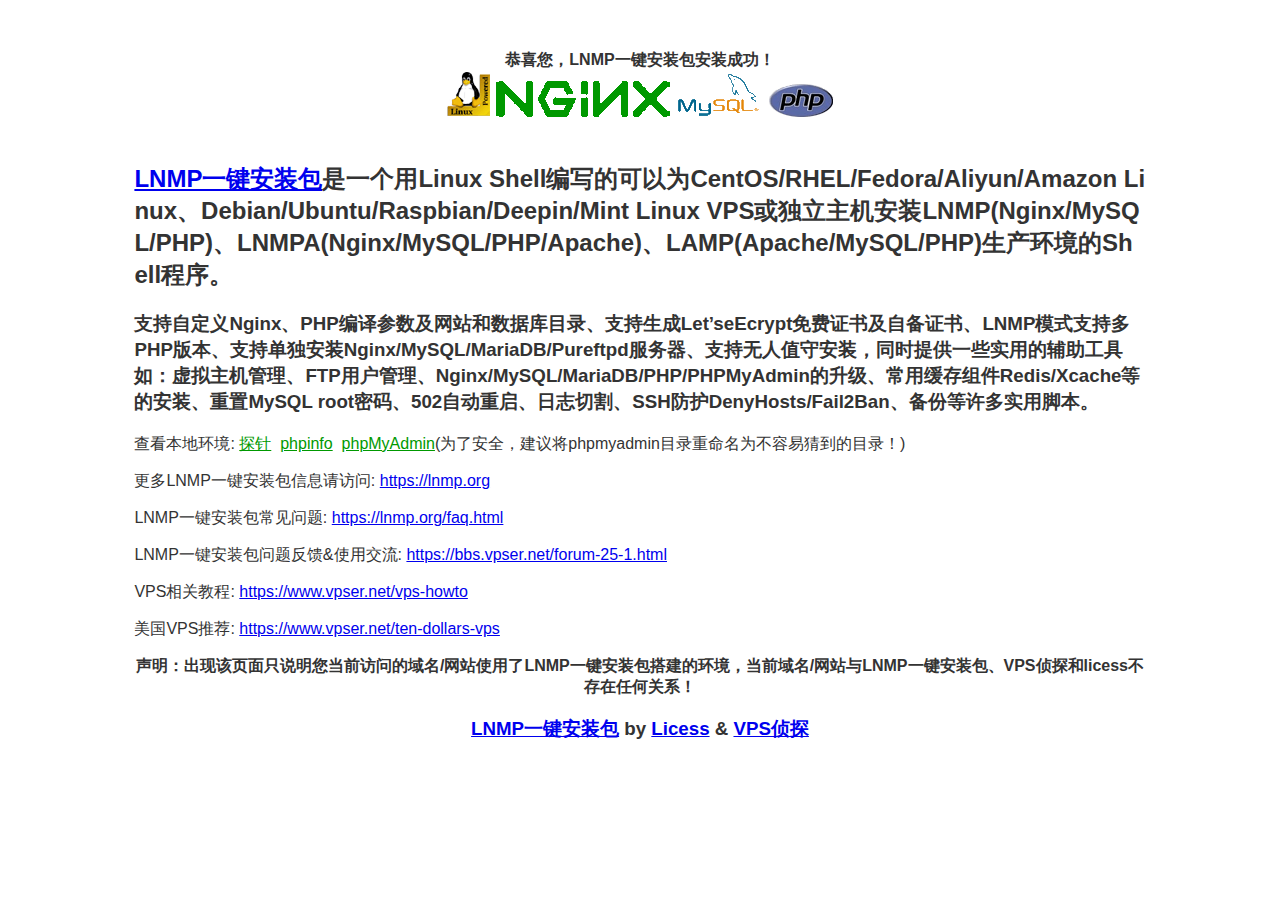
<file: lib/plugins/conf/index.html>
<!DOCTYPE html>
<html>
<head>
<title>LNMP一键安装包 by Licess</title>
<meta charset="utf-8">
<meta name="author" content="Licess">
<meta name="keywords" content="lnmp,lnmp一键安装包,一键安装包">
<meta name="description" content="您已成功安装LNMP一键安装包！">
<style type="text/css">
<!--
body {
color:#333333;
font-family:"Helvetica Neue", Helvetica, Arial, "PingFang SC", "Hiragino Sans GB", "Heiti SC", "Microsoft YaHei", "WenQuanYi Micro Hei", sans-serif;
}
.links {color: #009900}
#main {
    margin-top: 50px;
    margin-right: auto;
    margin-left: auto;
    width: 80%;
}
-->
</style>
</head>
<body>
<div id="main">
<div align="center"><b>恭喜您，LNMP一键安装包安装成功！</b></div>
<div align="center"><img src="lnmp.gif" alt="LNMP一键安装包"></div>
<br><h2 style="word-break:break-all;"><a href="https://lnmp.org" target="_blank">LNMP一键安装包</a>是一个用Linux Shell编写的可以为CentOS/RHEL/Fedora/Aliyun/Amazon Linux、Debian/Ubuntu/Raspbian/Deepin/Mint Linux VPS或独立主机安装LNMP(Nginx/MySQL/PHP)、LNMPA(Nginx/MySQL/PHP/Apache)、LAMP(Apache/MySQL/PHP)生产环境的Shell程序。</h2>
<h3>支持自定义Nginx、PHP编译参数及网站和数据库目录、支持生成Let’seEcrypt免费证书及自备证书、LNMP模式支持多PHP版本、支持单独安装Nginx/MySQL/MariaDB/Pureftpd服务器、支持无人值守安装，同时提供一些实用的辅助工具如：虚拟主机管理、FTP用户管理、Nginx/MySQL/MariaDB/PHP/PHPMyAdmin的升级、常用缓存组件Redis/Xcache等的安装、重置MySQL root密码、502自动重启、日志切割、SSH防护DenyHosts/Fail2Ban、备份等许多实用脚本。</h3>

<p>查看本地环境: <a href="/p.php" target="_blank" class="links">探针</a>&nbsp;&nbsp;<a href="/phpinfo.php" target="_blank" class="links">phpinfo</a>&nbsp;&nbsp;<a href="/phpmyadmin/" target="_blank" class="links">phpMyAdmin</a>(为了安全，建议将phpmyadmin目录重命名为不容易猜到的目录！)</p>

<p>更多LNMP一键安装包信息请访问: <a href="https://lnmp.org" target="_blank">https://lnmp.org</a></p>
<p>LNMP一键安装包常见问题: <a href="https://lnmp.org/faq.html" target="_blank">https://lnmp.org/faq.html</a></p>
<p>LNMP一键安装包问题反馈&使用交流: <a href="https://bbs.vpser.net/forum-25-1.html" target="_blank">https://bbs.vpser.net/forum-25-1.html</a></p>
<p>VPS相关教程: <a href="https://www.vpser.net/vps-howto" target="_blank">https://www.vpser.net/vps-howto</a></p>
<p>美国VPS推荐: <a href="https://www.vpser.net/ten-dollars-vps" target="_blank">https://www.vpser.net/ten-dollars-vps</a></p>

<div align="center"><b>声明：出现该页面只说明您当前访问的域名/网站使用了LNMP一键安装包搭建的环境，当前域名/网站与LNMP一键安装包、VPS侦探和licess不存在任何关系！</b></div>

<div align="center"><h3><a href="https://lnmp.org" target="_blank">LNMP一键安装包</a> by <a href="http://blog.licess.com" target="_blank">Licess</a> & <a href="https://www.vpser.net" target="_blank">VPS侦探</a></h3></div>
</div>
</body>
</html>
</file>
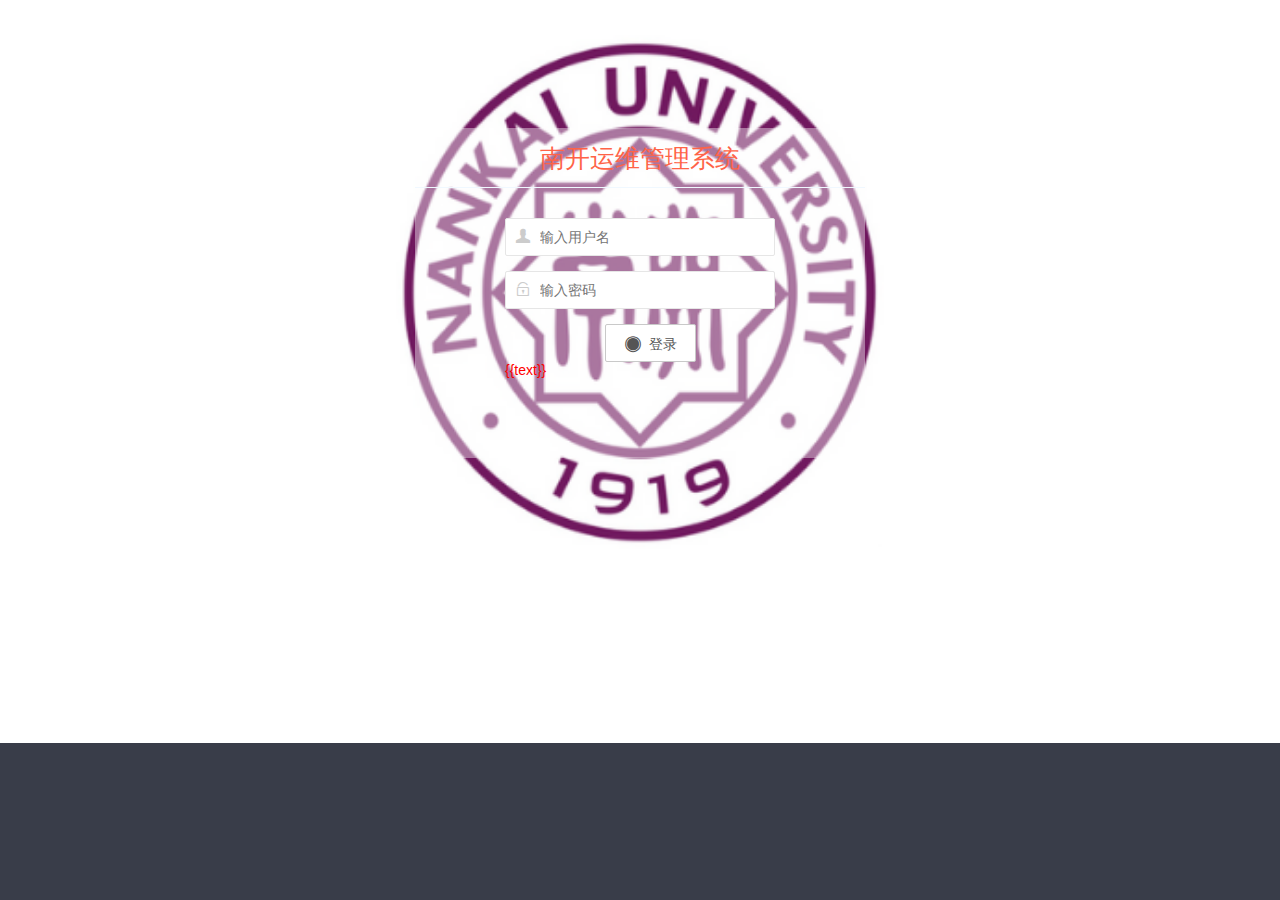
<file: templates/login.html>
<!DOCTYPE html>
<html>
	<head>
		<meta charset="utf-8">
		<title>登录</title>
		<link rel="icon" href="/static/img/favicon.ico" type="image/x-icon" />
		<link rel="stylesheet" href="/static/plugins/layui/css/layui.css" media="all" />
		<link rel="stylesheet" href="/static/css/login.css" />
	</head>

	<body class="beg-login-bg" style="background-image: url('/static/img/bg.png'); background-size: 100%; background-repeat: no-repeat; background-position: center center;">
		<div class="beg-login-box">
			<header>
				<h1 style="color:#FF6347">南开运维管理系统</h1>
			</header>
			<div class="beg-login-main">
				<form action="/login" class="layui-form" method="post">
					<div class="layui-form-item">
						<label class="beg-login-icon">
                        <i class="layui-icon">&#xe612;</i>
                    </label>
						<input type="text" name="username" autocomplete="off" placeholder="输入用户名" class="layui-input">
					</div>
					<div class="layui-form-item">
					<label class="beg-login-icon">
                        <i class="layui-icon">&#xe673;</i>
                    </label>
						<input type="password" name="password"  autocomplete="off" placeholder="输入密码" class="layui-input">
					</div>
					<div class="layui-form-item">
							<button style="margin-left: 100px" class="layui-btn layui-btn-primary" lay-submit lay-filter="login">
                            <i class="layui-icon">&#xe617;</i> 登录
                        </button>

						<div class="beg-clear" style="color:red">{{text}}</div>
					</div>
				</form>
			</div>
		</div>
	</body>

</html>
</file>
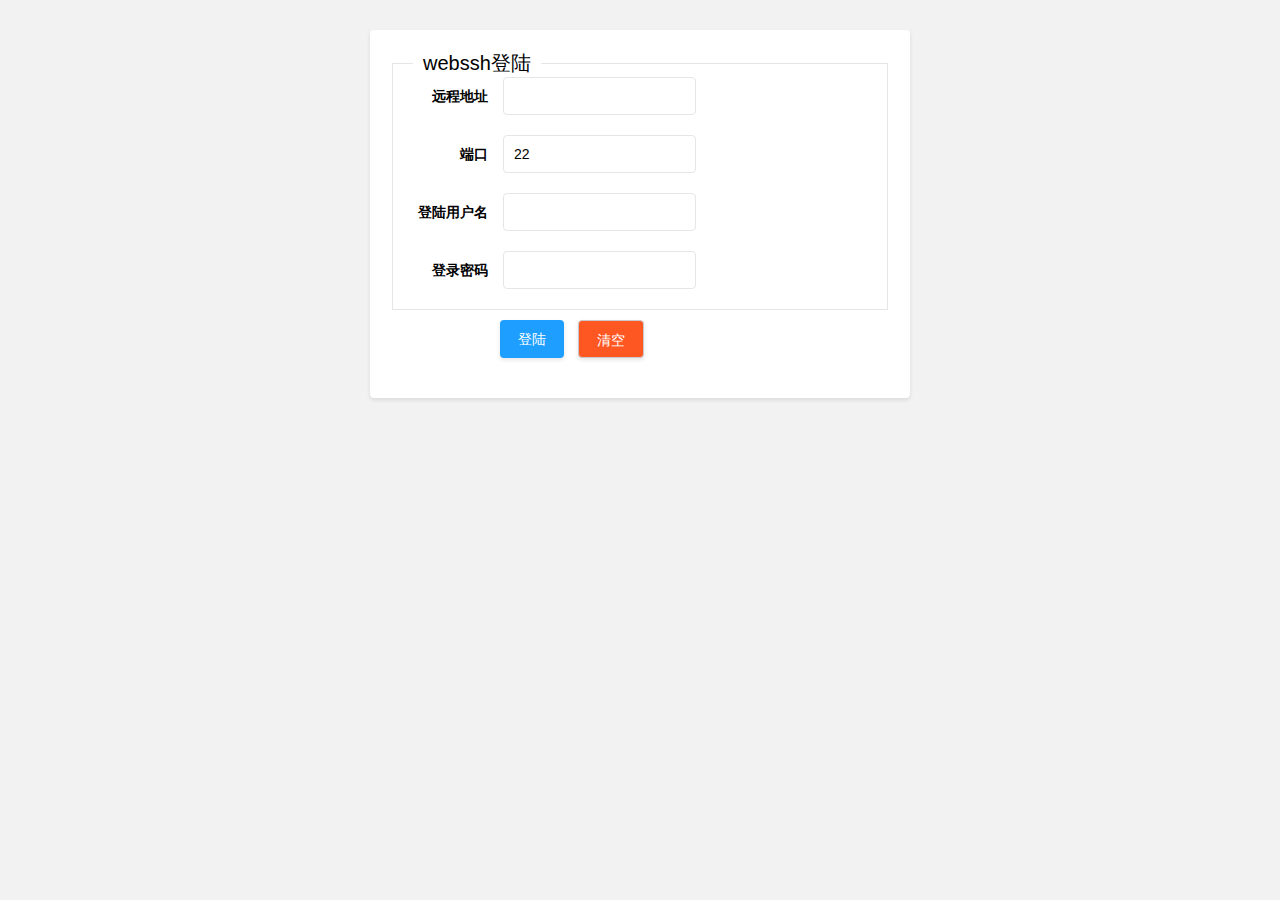
<file: templates/webssh.html>
<!DOCTYPE html>
<html lang="zh">
<head>
    <meta charset="UTF-8">
    <link rel="icon" href="/static/img/favicon.ico" type="image/x-icon" />
    <title>web ssh</title>
    <link rel="stylesheet" href="/static/css/global.css" media="all">
    <link rel="stylesheet" href="/static/plugins/layui/css/layui.css" media="all" />
    <link rel="stylesheet" type="text/css" href="/static/css/font-awesome.min.css">
    <link href="/static/css/xterm.min.css" rel="stylesheet" type="text/css"/>
    <style>
        body {
            background-color: #f2f2f2;
            font-family: Arial, sans-serif;
        }
        .layui-form-item {
            margin-bottom: 20px;
        }
        .layui-form-label {
            font-weight: bold;
        }
        .layui-input, .layui-btn {
            border-radius: 4px;
        }
        .layui-btn {
            box-shadow: 0 2px 4px rgba(0, 0, 0, 0.1);
        }
        .layui-btn-primary {
            background-color: #FF5722;
            color: white;
        }
        .layui-btn-normal {
            background-color: #1E9FFF;
        }
        #loginbox {
            background-color: white;
            padding: 20px;
            border-radius: 4px;
            box-shadow: 0 2px 4px rgba(0, 0, 0, 0.1);
            margin: 30px auto;
            width: 500px;
        }
        .terminal {
            border: #000 solid 5px;
            font-family: cursive;
            font-size: 15px;
            background: #000;
            box-shadow: rgba(0, 0, 0, 0.8) 2px 2px 20px;
        }
        .reverse-video {
            color: #000;
            background: #f0f0f0;
        }
    </style>
</head>
<body>
<div id="loginbox">
    <form class="layui-form" action="">
        <fieldset class="layui-elem-field">
            <legend>webssh登陆</legend>
            <div class="layui-form-item layui-form-text">
                <label class="layui-form-label">远程地址</label>
                <div class="layui-input-inline">
                    <input type="text" name="host" lay-verify="text" autocomplete="off" class="layui-input">
                </div>
            </div>

            <div class="layui-form-item layui-form-text">
                <label class="layui-form-label">端口</label>
                <div class="layui-input-inline">
                    <input type="text" name="port" lay-verify="text" autocomplete="off" class="layui-input" value="22">
                </div>
            </div>
            <div class="layui-form-item layui-form-text">
                <label class="layui-form-label">登陆用户名</label>
                <div class="layui-input-inline">
                    <input type="text" name="username" lay-verify="text" autocomplete="off" class="layui-input">
                </div>
            </div>
            <div class="layui-form-item layui-form-text">
                <label class="layui-form-label">登录密码</label>
                <div class="layui-input-inline">
                    <input type="password" name="pwd" lay-verify="text" autocomplete="off" class="layui-input">
                </div>
            </div>
        </fieldset>

        <div class="layui-form-item">
            <div class="layui-input-block">
                <a onclick="loginForSSH()" class="layui-btn layui-btn-normal">登陆</a>
                <button type="reset" id="sshlogin" class="layui-btn layui-btn-primary">清空</button>
            </div>
        </div>
    </form>
</div>
<div id="terms"></div>
<script type="text/javascript" src="/static/plugins/layui/layui.js"></script>
<script src="/static/js/jquery.min.js"></script>
<script src="/static/js/xterm.min.js"></script>
<script type="text/javascript" src="/static/js/ffevent.js"></script>
<script>
    var ids='';
    loginForSSH = function () {
        $.ajax({
            url: '/ssh',
            dataType: "html",
            type: "POST",
            data: {
                'host' : $("input[name='host']").val(),
                'port' :$("input[name='port']").val(),
                'username' :$("input[name='username']").val(),
                'pwd': $("input[name='pwd']").val()
            },
            success: function (data) {
                resultCode = jQuery.parseJSON(data).resultCode;
                if (resultCode == '0') {
                    document.getElementById('loginbox').hidden=true;
                    ids=jQuery.parseJSON(data).ids;
                    var term = new Terminal();
                    term.open(document.getElementById('terms'));
                    term.on('data', function (data) {
                        $.ajax({
                            type:'POST',
                            dataType:'html',
                            url:'/SSHInput',
                            data:{'ids':ids,'input':data},
                            success:function (data){
                            if(result.resultCode == 1){clearInterval(getSSHResult);term.destroy();document.getElementById('loginbox').hidden=false;};
                        }});

                    });
                   function getResult(){
                        $.ajax({
                            type:'POST',
                            dataType:'html',
                            url:'/GetSsh',
                            data:{'ids':ids},
                            success:function (data){
                                result = jQuery.parseJSON(data)
                                if(result.resultCode == 0){
                            term.write(result.data);
                                 }
                                 else{
                                    clearInterval(getSSHResult);
                                    term.destroy();
                                    document.getElementById('loginbox').hidden=false;
                                 }
                            }
                            
                        });
                   };
                    getSSHResult = setInterval(getResult,100);

                } else {
                    alert(jQuery.parseJSON(data).result,{title:false,skin: "layui-layer-molv",area: ["250px", "150px"],time: 10000,btn:["知道了"]})
                };
            }
        })

        return false;
    };
</script>
</html>
</file>
<file: static/plugins/layui/css/layui.css>
/** layui-v2.4.5 MIT License By https://www.layui.com */
 .layui-inline,img{display:inline-block;vertical-align:middle}h1,h2,h3,h4,h5,h6{font-weight:400}.layui-edge,.layui-header,.layui-inline,.layui-main{position:relative}.layui-elip,.layui-form-checkbox span,.layui-form-pane .layui-form-label{text-overflow:ellipsis;white-space:nowrap}.layui-btn,.layui-edge,.layui-inline,img{vertical-align:middle}.layui-btn,.layui-disabled,.layui-icon,.layui-unselect{-webkit-user-select:none;-ms-user-select:none;-moz-user-select:none}blockquote,body,button,dd,div,dl,dt,form,h1,h2,h3,h4,h5,h6,input,li,ol,p,pre,td,textarea,th,ul{margin:0;padding:0;-webkit-tap-highlight-color:rgba(0,0,0,0)}a:active,a:hover{outline:0}img{border:none}li{list-style:none}table{border-collapse:collapse;border-spacing:0}h4,h5,h6{font-size:100%}button,input,optgroup,option,select,textarea{font-family:inherit;font-size:inherit;font-style:inherit;font-weight:inherit;outline:0}pre{white-space:pre-wrap;white-space:-moz-pre-wrap;white-space:-pre-wrap;white-space:-o-pre-wrap;word-wrap:break-word}body{line-height:24px;font:14px Helvetica Neue,Helvetica,PingFang SC,Tahoma,Arial,sans-serif}hr{height:1px;margin:10px 0;border:0;clear:both}a{color:#333;text-decoration:none}a:hover{color:#777}a cite{font-style:normal;*cursor:pointer}.layui-border-box,.layui-border-box *{box-sizing:border-box}.layui-box,.layui-box *{box-sizing:content-box}.layui-clear{clear:both;*zoom:1}.layui-clear:after{content:'\20';clear:both;*zoom:1;display:block;height:0}.layui-inline{*display:inline;*zoom:1}.layui-edge{display:inline-block;width:0;height:0;border-width:6px;border-style:dashed;border-color:transparent;overflow:hidden}.layui-edge-top{top:-4px;border-bottom-color:#999;border-bottom-style:solid}.layui-edge-right{border-left-color:#999;border-left-style:solid}.layui-edge-bottom{top:2px;border-top-color:#999;border-top-style:solid}.layui-edge-left{border-right-color:#999;border-right-style:solid}.layui-elip{overflow:hidden}.layui-disabled,.layui-disabled:hover{color:#d2d2d2!important;cursor:not-allowed!important}.layui-circle{border-radius:100%}.layui-show{display:block!important}.layui-hide{display:none!important}@font-face{font-family:layui-icon;src:url(../font/iconfont.eot?v=240);src:url(../font/iconfont.eot?v=240#iefix) format('embedded-opentype'),url(../font/iconfont.svg?v=240#iconfont) format('svg'),url(../font/iconfont.woff?v=240) format('woff'),url(../font/iconfont.ttf?v=240) format('truetype')}.layui-icon{font-family:layui-icon!important;font-size:16px;font-style:normal;-webkit-font-smoothing:antialiased;-moz-osx-font-smoothing:grayscale}.layui-icon-reply-fill:before{content:"\e611"}.layui-icon-set-fill:before{content:"\e614"}.layui-icon-menu-fill:before{content:"\e60f"}.layui-icon-search:before{content:"\e615"}.layui-icon-share:before{content:"\e641"}.layui-icon-set-sm:before{content:"\e620"}.layui-icon-engine:before{content:"\e628"}.layui-icon-close:before{content:"\1006"}.layui-icon-close-fill:before{content:"\1007"}.layui-icon-chart-screen:before{content:"\e629"}.layui-icon-star:before{content:"\e600"}.layui-icon-circle-dot:before{content:"\e617"}.layui-icon-chat:before{content:"\e606"}.layui-icon-release:before{content:"\e609"}.layui-icon-list:before{content:"\e60a"}.layui-icon-chart:before{content:"\e62c"}.layui-icon-ok-circle:before{content:"\1005"}.layui-icon-layim-theme:before{content:"\e61b"}.layui-icon-table:before{content:"\e62d"}.layui-icon-right:before{content:"\e602"}.layui-icon-left:before{content:"\e603"}.layui-icon-cart-simple:before{content:"\e698"}.layui-icon-face-cry:before{content:"\e69c"}.layui-icon-face-smile:before{content:"\e6af"}.layui-icon-survey:before{content:"\e6b2"}.layui-icon-tree:before{content:"\e62e"}.layui-icon-upload-circle:before{content:"\e62f"}.layui-icon-add-circle:before{content:"\e61f"}.layui-icon-download-circle:before{content:"\e601"}.layui-icon-templeate-1:before{content:"\e630"}.layui-icon-util:before{content:"\e631"}.layui-icon-face-surprised:before{content:"\e664"}.layui-icon-edit:before{content:"\e642"}.layui-icon-speaker:before{content:"\e645"}.layui-icon-down:before{content:"\e61a"}.layui-icon-file:before{content:"\e621"}.layui-icon-layouts:before{content:"\e632"}.layui-icon-rate-half:before{content:"\e6c9"}.layui-icon-add-circle-fine:before{content:"\e608"}.layui-icon-prev-circle:before{content:"\e633"}.layui-icon-read:before{content:"\e705"}.layui-icon-404:before{content:"\e61c"}.layui-icon-carousel:before{content:"\e634"}.layui-icon-help:before{content:"\e607"}.layui-icon-code-circle:before{content:"\e635"}.layui-icon-water:before{content:"\e636"}.layui-icon-username:before{content:"\e66f"}.layui-icon-find-fill:before{content:"\e670"}.layui-icon-about:before{content:"\e60b"}.layui-icon-location:before{content:"\e715"}.layui-icon-up:before{content:"\e619"}.layui-icon-pause:before{content:"\e651"}.layui-icon-date:before{content:"\e637"}.layui-icon-layim-uploadfile:before{content:"\e61d"}.layui-icon-delete:before{content:"\e640"}.layui-icon-play:before{content:"\e652"}.layui-icon-top:before{content:"\e604"}.layui-icon-friends:before{content:"\e612"}.layui-icon-refresh-3:before{content:"\e9aa"}.layui-icon-ok:before{content:"\e605"}.layui-icon-layer:before{content:"\e638"}.layui-icon-face-smile-fine:before{content:"\e60c"}.layui-icon-dollar:before{content:"\e659"}.layui-icon-group:before{content:"\e613"}.layui-icon-layim-download:before{content:"\e61e"}.layui-icon-picture-fine:before{content:"\e60d"}.layui-icon-link:before{content:"\e64c"}.layui-icon-diamond:before{content:"\e735"}.layui-icon-log:before{content:"\e60e"}.layui-icon-rate-solid:before{content:"\e67a"}.layui-icon-fonts-del:before{content:"\e64f"}.layui-icon-unlink:before{content:"\e64d"}.layui-icon-fonts-clear:before{content:"\e639"}.layui-icon-triangle-r:before{content:"\e623"}.layui-icon-circle:before{content:"\e63f"}.layui-icon-radio:before{content:"\e643"}.layui-icon-align-center:before{content:"\e647"}.layui-icon-align-right:before{content:"\e648"}.layui-icon-align-left:before{content:"\e649"}.layui-icon-loading-1:before{content:"\e63e"}.layui-icon-return:before{content:"\e65c"}.layui-icon-fonts-strong:before{content:"\e62b"}.layui-icon-upload:before{content:"\e67c"}.layui-icon-dialogue:before{content:"\e63a"}.layui-icon-video:before{content:"\e6ed"}.layui-icon-headset:before{content:"\e6fc"}.layui-icon-cellphone-fine:before{content:"\e63b"}.layui-icon-add-1:before{content:"\e654"}.layui-icon-face-smile-b:before{content:"\e650"}.layui-icon-fonts-html:before{content:"\e64b"}.layui-icon-form:before{content:"\e63c"}.layui-icon-cart:before{content:"\e657"}.layui-icon-camera-fill:before{content:"\e65d"}.layui-icon-tabs:before{content:"\e62a"}.layui-icon-fonts-code:before{content:"\e64e"}.layui-icon-fire:before{content:"\e756"}.layui-icon-set:before{content:"\e716"}.layui-icon-fonts-u:before{content:"\e646"}.layui-icon-triangle-d:before{content:"\e625"}.layui-icon-tips:before{content:"\e702"}.layui-icon-picture:before{content:"\e64a"}.layui-icon-more-vertical:before{content:"\e671"}.layui-icon-flag:before{content:"\e66c"}.layui-icon-loading:before{content:"\e63d"}.layui-icon-fonts-i:before{content:"\e644"}.layui-icon-refresh-1:before{content:"\e666"}.layui-icon-rmb:before{content:"\e65e"}.layui-icon-home:before{content:"\e68e"}.layui-icon-user:before{content:"\e770"}.layui-icon-notice:before{content:"\e667"}.layui-icon-login-weibo:before{content:"\e675"}.layui-icon-voice:before{content:"\e688"}.layui-icon-upload-drag:before{content:"\e681"}.layui-icon-login-qq:before{content:"\e676"}.layui-icon-snowflake:before{content:"\e6b1"}.layui-icon-file-b:before{content:"\e655"}.layui-icon-template:before{content:"\e663"}.layui-icon-auz:before{content:"\e672"}.layui-icon-console:before{content:"\e665"}.layui-icon-app:before{content:"\e653"}.layui-icon-prev:before{content:"\e65a"}.layui-icon-website:before{content:"\e7ae"}.layui-icon-next:before{content:"\e65b"}.layui-icon-component:before{content:"\e857"}.layui-icon-more:before{content:"\e65f"}.layui-icon-login-wechat:before{content:"\e677"}.layui-icon-shrink-right:before{content:"\e668"}.layui-icon-spread-left:before{content:"\e66b"}.layui-icon-camera:before{content:"\e660"}.layui-icon-note:before{content:"\e66e"}.layui-icon-refresh:before{content:"\e669"}.layui-icon-female:before{content:"\e661"}.layui-icon-male:before{content:"\e662"}.layui-icon-password:before{content:"\e673"}.layui-icon-senior:before{content:"\e674"}.layui-icon-theme:before{content:"\e66a"}.layui-icon-tread:before{content:"\e6c5"}.layui-icon-praise:before{content:"\e6c6"}.layui-icon-star-fill:before{content:"\e658"}.layui-icon-rate:before{content:"\e67b"}.layui-icon-template-1:before{content:"\e656"}.layui-icon-vercode:before{content:"\e679"}.layui-icon-cellphone:before{content:"\e678"}.layui-icon-screen-full:before{content:"\e622"}.layui-icon-screen-restore:before{content:"\e758"}.layui-icon-cols:before{content:"\e610"}.layui-icon-export:before{content:"\e67d"}.layui-icon-print:before{content:"\e66d"}.layui-icon-slider:before{content:"\e714"}.layui-main{width:1140px;margin:0 auto}.layui-header{z-index:1000;height:60px}.layui-header a:hover{transition:all .5s;-webkit-transition:all .5s}.layui-side{position:fixed;left:0;top:0;bottom:0;z-index:999;width:200px;overflow-x:hidden}.layui-side-scroll{position:relative;width:220px;height:100%;overflow-x:hidden}.layui-body{position:absolute;left:200px;right:0;top:0;bottom:0;z-index:998;width:auto;overflow:hidden;overflow-y:auto;box-sizing:border-box}.layui-layout-body{overflow:hidden}.layui-layout-admin .layui-header{background-color:#23262E}.layui-layout-admin .layui-side{top:60px;width:200px;overflow-x:hidden}.layui-layout-admin .layui-body{top:60px;bottom:44px}.layui-layout-admin .layui-main{width:auto;margin:0 15px}.layui-layout-admin .layui-footer{position:fixed;left:200px;right:0;bottom:0;height:44px;line-height:44px;padding:0 15px;background-color:#eee}.layui-layout-admin .layui-logo{position:absolute;left:0;top:0;width:200px;height:100%;line-height:60px;text-align:center;color:#009688;font-size:16px}.layui-layout-admin .layui-header .layui-nav{background:0 0}.layui-layout-left{position:absolute!important;left:200px;top:0}.layui-layout-right{position:absolute!important;right:0;top:0}.layui-container{position:relative;margin:0 auto;padding:0 15px;box-sizing:border-box}.layui-fluid{position:relative;margin:0 auto;padding:0 15px}.layui-row:after,.layui-row:before{content:'';display:block;clear:both}.layui-col-lg1,.layui-col-lg10,.layui-col-lg11,.layui-col-lg12,.layui-col-lg2,.layui-col-lg3,.layui-col-lg4,.layui-col-lg5,.layui-col-lg6,.layui-col-lg7,.layui-col-lg8,.layui-col-lg9,.layui-col-md1,.layui-col-md10,.layui-col-md11,.layui-col-md12,.layui-col-md2,.layui-col-md3,.layui-col-md4,.layui-col-md5,.layui-col-md6,.layui-col-md7,.layui-col-md8,.layui-col-md9,.layui-col-sm1,.layui-col-sm10,.layui-col-sm11,.layui-col-sm12,.layui-col-sm2,.layui-col-sm3,.layui-col-sm4,.layui-col-sm5,.layui-col-sm6,.layui-col-sm7,.layui-col-sm8,.layui-col-sm9,.layui-col-xs1,.layui-col-xs10,.layui-col-xs11,.layui-col-xs12,.layui-col-xs2,.layui-col-xs3,.layui-col-xs4,.layui-col-xs5,.layui-col-xs6,.layui-col-xs7,.layui-col-xs8,.layui-col-xs9{position:relative;display:block;box-sizing:border-box}.layui-col-xs1,.layui-col-xs10,.layui-col-xs11,.layui-col-xs12,.layui-col-xs2,.layui-col-xs3,.layui-col-xs4,.layui-col-xs5,.layui-col-xs6,.layui-col-xs7,.layui-col-xs8,.layui-col-xs9{float:left}.layui-col-xs1{width:8.33333333%}.layui-col-xs2{width:16.66666667%}.layui-col-xs3{width:25%}.layui-col-xs4{width:33.33333333%}.layui-col-xs5{width:41.66666667%}.layui-col-xs6{width:50%}.layui-col-xs7{width:58.33333333%}.layui-col-xs8{width:66.66666667%}.layui-col-xs9{width:75%}.layui-col-xs10{width:83.33333333%}.layui-col-xs11{width:91.66666667%}.layui-col-xs12{width:100%}.layui-col-xs-offset1{margin-left:8.33333333%}.layui-col-xs-offset2{margin-left:16.66666667%}.layui-col-xs-offset3{margin-left:25%}.layui-col-xs-offset4{margin-left:33.33333333%}.layui-col-xs-offset5{margin-left:41.66666667%}.layui-col-xs-offset6{margin-left:50%}.layui-col-xs-offset7{margin-left:58.33333333%}.layui-col-xs-offset8{margin-left:66.66666667%}.layui-col-xs-offset9{margin-left:75%}.layui-col-xs-offset10{margin-left:83.33333333%}.layui-col-xs-offset11{margin-left:91.66666667%}.layui-col-xs-offset12{margin-left:100%}@media screen and (max-width:768px){.layui-hide-xs{display:none!important}.layui-show-xs-block{display:block!important}.layui-show-xs-inline{display:inline!important}.layui-show-xs-inline-block{display:inline-block!important}}@media screen and (min-width:768px){.layui-container{width:750px}.layui-hide-sm{display:none!important}.layui-show-sm-block{display:block!important}.layui-show-sm-inline{display:inline!important}.layui-show-sm-inline-block{display:inline-block!important}.layui-col-sm1,.layui-col-sm10,.layui-col-sm11,.layui-col-sm12,.layui-col-sm2,.layui-col-sm3,.layui-col-sm4,.layui-col-sm5,.layui-col-sm6,.layui-col-sm7,.layui-col-sm8,.layui-col-sm9{float:left}.layui-col-sm1{width:8.33333333%}.layui-col-sm2{width:16.66666667%}.layui-col-sm3{width:25%}.layui-col-sm4{width:33.33333333%}.layui-col-sm5{width:41.66666667%}.layui-col-sm6{width:50%}.layui-col-sm7{width:58.33333333%}.layui-col-sm8{width:66.66666667%}.layui-col-sm9{width:75%}.layui-col-sm10{width:83.33333333%}.layui-col-sm11{width:91.66666667%}.layui-col-sm12{width:100%}.layui-col-sm-offset1{margin-left:8.33333333%}.layui-col-sm-offset2{margin-left:16.66666667%}.layui-col-sm-offset3{margin-left:25%}.layui-col-sm-offset4{margin-left:33.33333333%}.layui-col-sm-offset5{margin-left:41.66666667%}.layui-col-sm-offset6{margin-left:50%}.layui-col-sm-offset7{margin-left:58.33333333%}.layui-col-sm-offset8{margin-left:66.66666667%}.layui-col-sm-offset9{margin-left:75%}.layui-col-sm-offset10{margin-left:83.33333333%}.layui-col-sm-offset11{margin-left:91.66666667%}.layui-col-sm-offset12{margin-left:100%}}@media screen and (min-width:992px){.layui-container{width:970px}.layui-hide-md{display:none!important}.layui-show-md-block{display:block!important}.layui-show-md-inline{display:inline!important}.layui-show-md-inline-block{display:inline-block!important}.layui-col-md1,.layui-col-md10,.layui-col-md11,.layui-col-md12,.layui-col-md2,.layui-col-md3,.layui-col-md4,.layui-col-md5,.layui-col-md6,.layui-col-md7,.layui-col-md8,.layui-col-md9{float:left}.layui-col-md1{width:8.33333333%}.layui-col-md2{width:16.66666667%}.layui-col-md3{width:25%}.layui-col-md4{width:33.33333333%}.layui-col-md5{width:41.66666667%}.layui-col-md6{width:50%}.layui-col-md7{width:58.33333333%}.layui-col-md8{width:66.66666667%}.layui-col-md9{width:75%}.layui-col-md10{width:83.33333333%}.layui-col-md11{width:91.66666667%}.layui-col-md12{width:100%}.layui-col-md-offset1{margin-left:8.33333333%}.layui-col-md-offset2{margin-left:16.66666667%}.layui-col-md-offset3{margin-left:25%}.layui-col-md-offset4{margin-left:33.33333333%}.layui-col-md-offset5{margin-left:41.66666667%}.layui-col-md-offset6{margin-left:50%}.layui-col-md-offset7{margin-left:58.33333333%}.layui-col-md-offset8{margin-left:66.66666667%}.layui-col-md-offset9{margin-left:75%}.layui-col-md-offset10{margin-left:83.33333333%}.layui-col-md-offset11{margin-left:91.66666667%}.layui-col-md-offset12{margin-left:100%}}@media screen and (min-width:1200px){.layui-container{width:1170px}.layui-hide-lg{display:none!important}.layui-show-lg-block{display:block!important}.layui-show-lg-inline{display:inline!important}.layui-show-lg-inline-block{display:inline-block!important}.layui-col-lg1,.layui-col-lg10,.layui-col-lg11,.layui-col-lg12,.layui-col-lg2,.layui-col-lg3,.layui-col-lg4,.layui-col-lg5,.layui-col-lg6,.layui-col-lg7,.layui-col-lg8,.layui-col-lg9{float:left}.layui-col-lg1{width:8.33333333%}.layui-col-lg2{width:16.66666667%}.layui-col-lg3{width:25%}.layui-col-lg4{width:33.33333333%}.layui-col-lg5{width:41.66666667%}.layui-col-lg6{width:50%}.layui-col-lg7{width:58.33333333%}.layui-col-lg8{width:66.66666667%}.layui-col-lg9{width:75%}.layui-col-lg10{width:83.33333333%}.layui-col-lg11{width:91.66666667%}.layui-col-lg12{width:100%}.layui-col-lg-offset1{margin-left:8.33333333%}.layui-col-lg-offset2{margin-left:16.66666667%}.layui-col-lg-offset3{margin-left:25%}.layui-col-lg-offset4{margin-left:33.33333333%}.layui-col-lg-offset5{margin-left:41.66666667%}.layui-col-lg-offset6{margin-left:50%}.layui-col-lg-offset7{margin-left:58.33333333%}.layui-col-lg-offset8{margin-left:66.66666667%}.layui-col-lg-offset9{margin-left:75%}.layui-col-lg-offset10{margin-left:83.33333333%}.layui-col-lg-offset11{margin-left:91.66666667%}.layui-col-lg-offset12{margin-left:100%}}.layui-col-space1{margin:-.5px}.layui-col-space1>*{padding:.5px}.layui-col-space3{margin:-1.5px}.layui-col-space3>*{padding:1.5px}.layui-col-space5{margin:-2.5px}.layui-col-space5>*{padding:2.5px}.layui-col-space8{margin:-3.5px}.layui-col-space8>*{padding:3.5px}.layui-col-space10{margin:-5px}.layui-col-space10>*{padding:5px}.layui-col-space12{margin:-6px}.layui-col-space12>*{padding:6px}.layui-col-space15{margin:-7.5px}.layui-col-space15>*{padding:7.5px}.layui-col-space18{margin:-9px}.layui-col-space18>*{padding:9px}.layui-col-space20{margin:-10px}.layui-col-space20>*{padding:10px}.layui-col-space22{margin:-11px}.layui-col-space22>*{padding:11px}.layui-col-space25{margin:-12.5px}.layui-col-space25>*{padding:12.5px}.layui-col-space30{margin:-15px}.layui-col-space30>*{padding:15px}.layui-btn,.layui-input,.layui-select,.layui-textarea,.layui-upload-button{outline:0;-webkit-appearance:none;transition:all .3s;-webkit-transition:all .3s;box-sizing:border-box}.layui-elem-quote{margin-bottom:10px;padding:15px;line-height:22px;border-left:5px solid #009688;border-radius:0 2px 2px 0;background-color:#f2f2f2}.layui-quote-nm{border-style:solid;border-width:1px 1px 1px 5px;background:0 0}.layui-elem-field{margin-bottom:10px;padding:0;border-width:1px;border-style:solid}.layui-elem-field legend{margin-left:20px;padding:0 10px;font-size:20px;font-weight:300}.layui-field-title{margin:10px 0 20px;border-width:1px 0 0}.layui-field-box{padding:10px 15px}.layui-field-title .layui-field-box{padding:10px 0}.layui-progress{position:relative;height:6px;border-radius:20px;background-color:#e2e2e2}.layui-progress-bar{position:absolute;left:0;top:0;width:0;max-width:100%;height:6px;border-radius:20px;text-align:right;background-color:#5FB878;transition:all .3s;-webkit-transition:all .3s}.layui-progress-big,.layui-progress-big .layui-progress-bar{height:18px;line-height:18px}.layui-progress-text{position:relative;top:-20px;line-height:18px;font-size:12px;color:#666}.layui-progress-big .layui-progress-text{position:static;padding:0 10px;color:#fff}.layui-collapse{border-width:1px;border-style:solid;border-radius:2px}.layui-colla-content,.layui-colla-item{border-top-width:1px;border-top-style:solid}.layui-colla-item:first-child{border-top:none}.layui-colla-title{position:relative;height:42px;line-height:42px;padding:0 15px 0 35px;color:#333;background-color:#f2f2f2;cursor:pointer;font-size:14px;overflow:hidden}.layui-colla-content{display:none;padding:10px 15px;line-height:22px;color:#666}.layui-colla-icon{position:absolute;left:15px;top:0;font-size:14px}.layui-card{margin-bottom:15px;border-radius:2px;background-color:#fff;box-shadow:0 1px 2px 0 rgba(0,0,0,.05)}.layui-card:last-child{margin-bottom:0}.layui-card-header{position:relative;height:42px;line-height:42px;padding:0 15px;border-bottom:1px solid #f6f6f6;color:#333;border-radius:2px 2px 0 0;font-size:14px}.layui-bg-black,.layui-bg-blue,.layui-bg-cyan,.layui-bg-green,.layui-bg-orange,.layui-bg-red{color:#fff!important}.layui-card-body{position:relative;padding:10px 15px;line-height:24px}.layui-card-body[pad15]{padding:15px}.layui-card-body[pad20]{padding:20px}.layui-card-body .layui-table{margin:5px 0}.layui-card .layui-tab{margin:0}.layui-panel-window{position:relative;padding:15px;border-radius:0;border-top:5px solid #E6E6E6;background-color:#fff}.layui-auxiliar-moving{position:fixed;left:0;right:0;top:0;bottom:0;width:100%;height:100%;background:0 0;z-index:9999999999}.layui-form-label,.layui-form-mid,.layui-form-select,.layui-input-block,.layui-input-inline,.layui-textarea{position:relative}.layui-bg-red{background-color:#FF5722!important}.layui-bg-orange{background-color:#FFB800!important}.layui-bg-green{background-color:#009688!important}.layui-bg-cyan{background-color:#2F4056!important}.layui-bg-blue{background-color:#1E9FFF!important}.layui-bg-black{background-color:#393D49!important}.layui-bg-gray{background-color:#eee!important;color:#666!important}.layui-badge-rim,.layui-colla-content,.layui-colla-item,.layui-collapse,.layui-elem-field,.layui-form-pane .layui-form-item[pane],.layui-form-pane .layui-form-label,.layui-input,.layui-layedit,.layui-layedit-tool,.layui-quote-nm,.layui-select,.layui-tab-bar,.layui-tab-card,.layui-tab-title,.layui-tab-title .layui-this:after,.layui-textarea{border-color:#e6e6e6}.layui-timeline-item:before,hr{background-color:#e6e6e6}.layui-text{line-height:22px;font-size:14px;color:#666}.layui-text h1,.layui-text h2,.layui-text h3{font-weight:500;color:#333}.layui-text h1{font-size:30px}.layui-text h2{font-size:24px}.layui-text h3{font-size:18px}.layui-text a:not(.layui-btn){color:#01AAED}.layui-text a:not(.layui-btn):hover{text-decoration:underline}.layui-text ul{padding:5px 0 5px 15px}.layui-text ul li{margin-top:5px;list-style-type:disc}.layui-text em,.layui-word-aux{color:#999!important;padding:0 5px!important}.layui-btn{display:inline-block;height:38px;line-height:38px;padding:0 18px;background-color:#009688;color:#fff;white-space:nowrap;text-align:center;font-size:14px;border:none;border-radius:2px;cursor:pointer}.layui-btn:hover{opacity:.8;filter:alpha(opacity=80);color:#fff}.layui-btn:active{opacity:1;filter:alpha(opacity=100)}.layui-btn+.layui-btn{margin-left:10px}.layui-btn-container{font-size:0}.layui-btn-container .layui-btn{margin-right:10px;margin-bottom:10px}.layui-btn-container .layui-btn+.layui-btn{margin-left:0}.layui-table .layui-btn-container .layui-btn{margin-bottom:9px}.layui-btn-radius{border-radius:100px}.layui-btn .layui-icon{margin-right:3px;font-size:18px;vertical-align:bottom;vertical-align:middle\9}.layui-btn-primary{border:1px solid #C9C9C9;background-color:#fff;color:#555}.layui-btn-primary:hover{border-color:#009688;color:#333}.layui-btn-normal{background-color:#1E9FFF}.layui-btn-warm{background-color:#FFB800}.layui-btn-danger{background-color:#FF5722}.layui-btn-disabled,.layui-btn-disabled:active,.layui-btn-disabled:hover{border:1px solid #e6e6e6;background-color:#FBFBFB;color:#C9C9C9;cursor:not-allowed;opacity:1}.layui-btn-lg{height:44px;line-height:44px;padding:0 25px;font-size:16px}.layui-btn-sm{height:30px;line-height:30px;padding:0 10px;font-size:12px}.layui-btn-sm i{font-size:16px!important}.layui-btn-xs{height:22px;line-height:22px;padding:0 5px;font-size:12px}.layui-btn-xs i{font-size:14px!important}.layui-btn-group{display:inline-block;vertical-align:middle;font-size:0}.layui-btn-group .layui-btn{margin-left:0!important;margin-right:0!important;border-left:1px solid rgba(255,255,255,.5);border-radius:0}.layui-btn-group .layui-btn-primary{border-left:none}.layui-btn-group .layui-btn-primary:hover{border-color:#C9C9C9;color:#009688}.layui-btn-group .layui-btn:first-child{border-left:none;border-radius:2px 0 0 2px}.layui-btn-group .layui-btn-primary:first-child{border-left:1px solid #c9c9c9}.layui-btn-group .layui-btn:last-child{border-radius:0 2px 2px 0}.layui-btn-group .layui-btn+.layui-btn{margin-left:0}.layui-btn-group+.layui-btn-group{margin-left:10px}.layui-btn-fluid{width:100%}.layui-input,.layui-select,.layui-textarea{height:38px;line-height:1.3;line-height:38px\9;border-width:1px;border-style:solid;background-color:#fff;border-radius:2px}.layui-input::-webkit-input-placeholder,.layui-select::-webkit-input-placeholder,.layui-textarea::-webkit-input-placeholder{line-height:1.3}.layui-input,.layui-textarea{display:block;width:100%;padding-left:10px}.layui-input:hover,.layui-textarea:hover{border-color:#D2D2D2!important}.layui-input:focus,.layui-textarea:focus{border-color:#C9C9C9!important}.layui-textarea{min-height:100px;height:auto;line-height:20px;padding:6px 10px;resize:vertical}.layui-select{padding:0 10px}.layui-form input[type=checkbox],.layui-form input[type=radio],.layui-form select{display:none}.layui-form [lay-ignore]{display:initial}.layui-form-item{margin-bottom:15px;clear:both;*zoom:1}.layui-form-item:after{content:'\20';clear:both;*zoom:1;display:block;height:0}.layui-form-label{float:left;display:block;padding:9px 15px;width:80px;font-weight:400;line-height:20px;text-align:right}.layui-form-label-col{display:block;float:none;padding:9px 0;line-height:20px;text-align:left}.layui-form-item .layui-inline{margin-bottom:5px;margin-right:10px}.layui-input-block{margin-left:110px;min-height:36px}.layui-input-inline{display:inline-block;vertical-align:middle}.layui-form-item .layui-input-inline{float:left;width:190px;margin-right:10px}.layui-form-text .layui-input-inline{width:auto}.layui-form-mid{float:left;display:block;padding:9px 0!important;line-height:20px;margin-right:10px}.layui-form-danger+.layui-form-select .layui-input,.layui-form-danger:focus{border-color:#FF5722!important}.layui-form-select .layui-input{padding-right:30px;cursor:pointer}.layui-form-select .layui-edge{position:absolute;right:10px;top:50%;margin-top:-3px;cursor:pointer;border-width:6px;border-top-color:#c2c2c2;border-top-style:solid;transition:all .3s;-webkit-transition:all .3s}.layui-form-select dl{display:none;position:absolute;left:0;top:42px;padding:5px 0;z-index:899;min-width:100%;border:1px solid #d2d2d2;max-height:300px;overflow-y:auto;background-color:#fff;border-radius:2px;box-shadow:0 2px 4px rgba(0,0,0,.12);box-sizing:border-box}.layui-form-select dl dd,.layui-form-select dl dt{padding:0 10px;line-height:36px;white-space:nowrap;overflow:hidden;text-overflow:ellipsis}.layui-form-select dl dt{font-size:12px;color:#999}.layui-form-select dl dd{cursor:pointer}.layui-form-select dl dd:hover{background-color:#f2f2f2;-webkit-transition:.5s all;transition:.5s all}.layui-form-select .layui-select-group dd{padding-left:20px}.layui-form-select dl dd.layui-select-tips{padding-left:10px!important;color:#999}.layui-form-select dl dd.layui-this{background-color:#5FB878;color:#fff}.layui-form-checkbox,.layui-form-select dl dd.layui-disabled{background-color:#fff}.layui-form-selected dl{display:block}.layui-form-checkbox,.layui-form-checkbox *,.layui-form-switch{display:inline-block;vertical-align:middle}.layui-form-selected .layui-edge{margin-top:-9px;-webkit-transform:rotate(180deg);transform:rotate(180deg);margin-top:-3px\9}:root .layui-form-selected .layui-edge{margin-top:-9px\0/IE9}.layui-form-selectup dl{top:auto;bottom:42px}.layui-select-none{margin:5px 0;text-align:center;color:#999}.layui-select-disabled .layui-disabled{border-color:#eee!important}.layui-select-disabled .layui-edge{border-top-color:#d2d2d2}.layui-form-checkbox{position:relative;height:30px;line-height:30px;margin-right:10px;padding-right:30px;cursor:pointer;font-size:0;-webkit-transition:.1s linear;transition:.1s linear;box-sizing:border-box}.layui-form-checkbox span{padding:0 10px;height:100%;font-size:14px;border-radius:2px 0 0 2px;background-color:#d2d2d2;color:#fff;overflow:hidden}.layui-form-checkbox:hover span{background-color:#c2c2c2}.layui-form-checkbox i{position:absolute;right:0;top:0;width:30px;height:28px;border:1px solid #d2d2d2;border-left:none;border-radius:0 2px 2px 0;color:#fff;font-size:20px;text-align:center}.layui-form-checkbox:hover i{border-color:#c2c2c2;color:#c2c2c2}.layui-form-checked,.layui-form-checked:hover{border-color:#5FB878}.layui-form-checked span,.layui-form-checked:hover span{background-color:#5FB878}.layui-form-checked i,.layui-form-checked:hover i{color:#5FB878}.layui-form-item .layui-form-checkbox{margin-top:4px}.layui-form-checkbox[lay-skin=primary]{height:auto!important;line-height:normal!important;min-width:18px;min-height:18px;border:none!important;margin-right:0;padding-left:28px;padding-right:0;background:0 0}.layui-form-checkbox[lay-skin=primary] span{padding-left:0;padding-right:15px;line-height:18px;background:0 0;color:#666}.layui-form-checkbox[lay-skin=primary] i{right:auto;left:0;width:16px;height:16px;line-height:16px;border:1px solid #d2d2d2;font-size:12px;border-radius:2px;background-color:#fff;-webkit-transition:.1s linear;transition:.1s linear}.layui-form-checkbox[lay-skin=primary]:hover i{border-color:#5FB878;color:#fff}.layui-form-checked[lay-skin=primary] i{border-color:#5FB878;background-color:#5FB878;color:#fff}.layui-checkbox-disbaled[lay-skin=primary] span{background:0 0!important;color:#c2c2c2}.layui-checkbox-disbaled[lay-skin=primary]:hover i{border-color:#d2d2d2}.layui-form-item .layui-form-checkbox[lay-skin=primary]{margin-top:10px}.layui-form-switch{position:relative;height:22px;line-height:22px;min-width:35px;padding:0 5px;margin-top:8px;border:1px solid #d2d2d2;border-radius:20px;cursor:pointer;background-color:#fff;-webkit-transition:.1s linear;transition:.1s linear}.layui-form-switch i{position:absolute;left:5px;top:3px;width:16px;height:16px;border-radius:20px;background-color:#d2d2d2;-webkit-transition:.1s linear;transition:.1s linear}.layui-form-switch em{position:relative;top:0;width:25px;margin-left:21px;padding:0!important;text-align:center!important;color:#999!important;font-style:normal!important;font-size:12px}.layui-form-onswitch{border-color:#5FB878;background-color:#5FB878}.layui-checkbox-disbaled,.layui-checkbox-disbaled i{border-color:#e2e2e2!important}.layui-form-onswitch i{left:100%;margin-left:-21px;background-color:#fff}.layui-form-onswitch em{margin-left:5px;margin-right:21px;color:#fff!important}.layui-checkbox-disbaled span{background-color:#e2e2e2!important}.layui-checkbox-disbaled:hover i{color:#fff!important}[lay-radio]{display:none}.layui-form-radio,.layui-form-radio *{display:inline-block;vertical-align:middle}.layui-form-radio{line-height:28px;margin:6px 10px 0 0;padding-right:10px;cursor:pointer;font-size:0}.layui-form-radio *{font-size:14px}.layui-form-radio>i{margin-right:8px;font-size:22px;color:#c2c2c2}.layui-form-radio>i:hover,.layui-form-radioed>i{color:#5FB878}.layui-radio-disbaled>i{color:#e2e2e2!important}.layui-form-pane .layui-form-label{width:110px;padding:8px 15px;height:38px;line-height:20px;border-width:1px;border-style:solid;border-radius:2px 0 0 2px;text-align:center;background-color:#FBFBFB;overflow:hidden;box-sizing:border-box}.layui-form-pane .layui-input-inline{margin-left:-1px}.layui-form-pane .layui-input-block{margin-left:110px;left:-1px}.layui-form-pane .layui-input{border-radius:0 2px 2px 0}.layui-form-pane .layui-form-text .layui-form-label{float:none;width:100%;border-radius:2px;box-sizing:border-box;text-align:left}.layui-form-pane .layui-form-text .layui-input-inline{display:block;margin:0;top:-1px;clear:both}.layui-form-pane .layui-form-text .layui-input-block{margin:0;left:0;top:-1px}.layui-form-pane .layui-form-text .layui-textarea{min-height:100px;border-radius:0 0 2px 2px}.layui-form-pane .layui-form-checkbox{margin:4px 0 4px 10px}.layui-form-pane .layui-form-radio,.layui-form-pane .layui-form-switch{margin-top:6px;margin-left:10px}.layui-form-pane .layui-form-item[pane]{position:relative;border-width:1px;border-style:solid}.layui-form-pane .layui-form-item[pane] .layui-form-label{position:absolute;left:0;top:0;height:100%;border-width:0 1px 0 0}.layui-form-pane .layui-form-item[pane] .layui-input-inline{margin-left:110px}@media screen and (max-width:450px){.layui-form-item .layui-form-label{text-overflow:ellipsis;overflow:hidden;white-space:nowrap}.layui-form-item .layui-inline{display:block;margin-right:0;margin-bottom:20px;clear:both}.layui-form-item .layui-inline:after{content:'\20';clear:both;display:block;height:0}.layui-form-item .layui-input-inline{display:block;float:none;left:-3px;width:auto;margin:0 0 10px 112px}.layui-form-item .layui-input-inline+.layui-form-mid{margin-left:110px;top:-5px;padding:0}.layui-form-item .layui-form-checkbox{margin-right:5px;margin-bottom:5px}}.layui-layedit{border-width:1px;border-style:solid;border-radius:2px}.layui-layedit-tool{padding:3px 5px;border-bottom-width:1px;border-bottom-style:solid;font-size:0}.layedit-tool-fixed{position:fixed;top:0;border-top:1px solid #e2e2e2}.layui-layedit-tool .layedit-tool-mid,.layui-layedit-tool .layui-icon{display:inline-block;vertical-align:middle;text-align:center;font-size:14px}.layui-layedit-tool .layui-icon{position:relative;width:32px;height:30px;line-height:30px;margin:3px 5px;color:#777;cursor:pointer;border-radius:2px}.layui-layedit-tool .layui-icon:hover{color:#393D49}.layui-layedit-tool .layui-icon:active{color:#000}.layui-layedit-tool .layedit-tool-active{background-color:#e2e2e2;color:#000}.layui-layedit-tool .layui-disabled,.layui-layedit-tool .layui-disabled:hover{color:#d2d2d2;cursor:not-allowed}.layui-layedit-tool .layedit-tool-mid{width:1px;height:18px;margin:0 10px;background-color:#d2d2d2}.layedit-tool-html{width:50px!important;font-size:30px!important}.layedit-tool-b,.layedit-tool-code,.layedit-tool-help{font-size:16px!important}.layedit-tool-d,.layedit-tool-face,.layedit-tool-image,.layedit-tool-unlink{font-size:18px!important}.layedit-tool-image input{position:absolute;font-size:0;left:0;top:0;width:100%;height:100%;opacity:.01;filter:Alpha(opacity=1);cursor:pointer}.layui-layedit-iframe iframe{display:block;width:100%}#LAY_layedit_code{overflow:hidden}.layui-laypage{display:inline-block;*display:inline;*zoom:1;vertical-align:middle;margin:10px 0;font-size:0}.layui-laypage>a:first-child,.layui-laypage>a:first-child em{border-radius:2px 0 0 2px}.layui-laypage>a:last-child,.layui-laypage>a:last-child em{border-radius:0 2px 2px 0}.layui-laypage>:first-child{margin-left:0!important}.layui-laypage>:last-child{margin-right:0!important}.layui-laypage a,.layui-laypage button,.layui-laypage input,.layui-laypage select,.layui-laypage span{border:1px solid #e2e2e2}.layui-laypage a,.layui-laypage span{display:inline-block;*display:inline;*zoom:1;vertical-align:middle;padding:0 15px;height:28px;line-height:28px;margin:0 -1px 5px 0;background-color:#fff;color:#333;font-size:12px}.layui-flow-more a *,.layui-laypage input,.layui-table-view select[lay-ignore]{display:inline-block}.layui-laypage a:hover{color:#009688}.layui-laypage em{font-style:normal}.layui-laypage .layui-laypage-spr{color:#999;font-weight:700}.layui-laypage a{text-decoration:none}.layui-laypage .layui-laypage-curr{position:relative}.layui-laypage .layui-laypage-curr em{position:relative;color:#fff}.layui-laypage .layui-laypage-curr .layui-laypage-em{position:absolute;left:-1px;top:-1px;padding:1px;width:100%;height:100%;background-color:#009688}.layui-laypage-em{border-radius:2px}.layui-laypage-next em,.layui-laypage-prev em{font-family:Sim sun;font-size:16px}.layui-laypage .layui-laypage-count,.layui-laypage .layui-laypage-limits,.layui-laypage .layui-laypage-refresh,.layui-laypage .layui-laypage-skip{margin-left:10px;margin-right:10px;padding:0;border:none}.layui-laypage .layui-laypage-limits,.layui-laypage .layui-laypage-refresh{vertical-align:top}.layui-laypage .layui-laypage-refresh i{font-size:18px;cursor:pointer}.layui-laypage select{height:22px;padding:3px;border-radius:2px;cursor:pointer}.layui-laypage .layui-laypage-skip{height:30px;line-height:30px;color:#999}.layui-laypage button,.layui-laypage input{height:30px;line-height:30px;border-radius:2px;vertical-align:top;background-color:#fff;box-sizing:border-box}.layui-laypage input{width:40px;margin:0 10px;padding:0 3px;text-align:center}.layui-laypage input:focus,.layui-laypage select:focus{border-color:#009688!important}.layui-laypage button{margin-left:10px;padding:0 10px;cursor:pointer}.layui-table,.layui-table-view{margin:10px 0}.layui-flow-more{margin:10px 0;text-align:center;color:#999;font-size:14px}.layui-flow-more a{height:32px;line-height:32px}.layui-flow-more a *{vertical-align:top}.layui-flow-more a cite{padding:0 20px;border-radius:3px;background-color:#eee;color:#333;font-style:normal}.layui-flow-more a cite:hover{opacity:.8}.layui-flow-more a i{font-size:30px;color:#737383}.layui-table{width:100%;background-color:#fff;color:#666}.layui-table tr{transition:all .3s;-webkit-transition:all .3s}.layui-table th{text-align:left;font-weight:400}.layui-table tbody tr:hover,.layui-table thead tr,.layui-table-click,.layui-table-header,.layui-table-hover,.layui-table-mend,.layui-table-patch,.layui-table-tool,.layui-table-total,.layui-table-total tr,.layui-table[lay-even] tr:nth-child(even){background-color:#f2f2f2}.layui-table td,.layui-table th,.layui-table-col-set,.layui-table-fixed-r,.layui-table-grid-down,.layui-table-header,.layui-table-page,.layui-table-tips-main,.layui-table-tool,.layui-table-total,.layui-table-view,.layui-table[lay-skin=line],.layui-table[lay-skin=row]{border-width:1px;border-style:solid;border-color:#e6e6e6}.layui-table td,.layui-table th{position:relative;padding:9px 15px;min-height:20px;line-height:20px;font-size:14px}.layui-table[lay-skin=line] td,.layui-table[lay-skin=line] th{border-width:0 0 1px}.layui-table[lay-skin=row] td,.layui-table[lay-skin=row] th{border-width:0 1px 0 0}.layui-table[lay-skin=nob] td,.layui-table[lay-skin=nob] th{border:none}.layui-table img{max-width:100px}.layui-table[lay-size=lg] td,.layui-table[lay-size=lg] th{padding:15px 30px}.layui-table-view .layui-table[lay-size=lg] .layui-table-cell{height:40px;line-height:40px}.layui-table[lay-size=sm] td,.layui-table[lay-size=sm] th{font-size:12px;padding:5px 10px}.layui-table-view .layui-table[lay-size=sm] .layui-table-cell{height:20px;line-height:20px}.layui-table[lay-data]{display:none}.layui-table-box{position:relative;overflow:hidden}.layui-table-view .layui-table{position:relative;width:auto;margin:0}.layui-table-view .layui-table[lay-skin=line]{border-width:0 1px 0 0}.layui-table-view .layui-table[lay-skin=row]{border-width:0 0 1px}.layui-table-view .layui-table td,.layui-table-view .layui-table th{padding:5px 0;border-top:none;border-left:none}.layui-table-view .layui-table th.layui-unselect .layui-table-cell span{cursor:pointer}.layui-table-view .layui-table td{cursor:default}.layui-table-view .layui-form-checkbox[lay-skin=primary] i{width:18px;height:18px}.layui-table-view .layui-form-radio{line-height:0;padding:0}.layui-table-view .layui-form-radio>i{margin:0;font-size:20px}.layui-table-init{position:absolute;left:0;top:0;width:100%;height:100%;text-align:center;z-index:110}.layui-table-init .layui-icon{position:absolute;left:50%;top:50%;margin:-15px 0 0 -15px;font-size:30px;color:#c2c2c2}.layui-table-header{border-width:0 0 1px;overflow:hidden}.layui-table-header .layui-table{margin-bottom:-1px}.layui-table-tool .layui-inline[lay-event]{position:relative;width:26px;height:26px;padding:5px;line-height:16px;margin-right:10px;text-align:center;color:#333;border:1px solid #ccc;cursor:pointer;-webkit-transition:.5s all;transition:.5s all}.layui-table-tool .layui-inline[lay-event]:hover{border:1px solid #999}.layui-table-tool-temp{padding-right:120px}.layui-table-tool-self{position:absolute;right:17px;top:10px}.layui-table-tool .layui-table-tool-self .layui-inline[lay-event]{margin:0 0 0 10px}.layui-table-tool-panel{position:absolute;top:29px;left:-1px;padding:5px 0;min-width:150px;min-height:40px;border:1px solid #d2d2d2;text-align:left;overflow-y:auto;background-color:#fff;box-shadow:0 2px 4px rgba(0,0,0,.12)}.layui-table-cell,.layui-table-tool-panel li{overflow:hidden;text-overflow:ellipsis;white-space:nowrap}.layui-table-tool-panel li{padding:0 10px;line-height:30px;-webkit-transition:.5s all;transition:.5s all}.layui-table-tool-panel li .layui-form-checkbox[lay-skin=primary]{width:100%;padding-left:28px}.layui-table-tool-panel li:hover{background-color:#f2f2f2}.layui-table-tool-panel li .layui-form-checkbox[lay-skin=primary] i{position:absolute;left:0;top:0}.layui-table-tool-panel li .layui-form-checkbox[lay-skin=primary] span{padding:0}.layui-table-tool .layui-table-tool-self .layui-table-tool-panel{left:auto;right:-1px}.layui-table-col-set{position:absolute;right:0;top:0;width:20px;height:100%;border-width:0 0 0 1px;background-color:#fff}.layui-table-sort{width:10px;height:20px;margin-left:5px;cursor:pointer!important}.layui-table-sort .layui-edge{position:absolute;left:5px;border-width:5px}.layui-table-sort .layui-table-sort-asc{top:3px;border-top:none;border-bottom-style:solid;border-bottom-color:#b2b2b2}.layui-table-sort .layui-table-sort-asc:hover{border-bottom-color:#666}.layui-table-sort .layui-table-sort-desc{bottom:5px;border-bottom:none;border-top-style:solid;border-top-color:#b2b2b2}.layui-table-sort .layui-table-sort-desc:hover{border-top-color:#666}.layui-table-sort[lay-sort=asc] .layui-table-sort-asc{border-bottom-color:#000}.layui-table-sort[lay-sort=desc] .layui-table-sort-desc{border-top-color:#000}.layui-table-cell{height:28px;line-height:28px;padding:0 15px;position:relative;box-sizing:border-box}.layui-table-cell .layui-form-checkbox[lay-skin=primary]{top:-1px;padding:0}.layui-table-cell .layui-table-link{color:#01AAED}.laytable-cell-checkbox,.laytable-cell-numbers,.laytable-cell-radio,.laytable-cell-space{padding:0;text-align:center}.layui-table-body{position:relative;overflow:auto;margin-right:-1px;margin-bottom:-1px}.layui-table-body .layui-none{line-height:26px;padding:15px;text-align:center;color:#999}.layui-table-fixed{position:absolute;left:0;top:0;z-index:101}.layui-table-fixed .layui-table-body{overflow:hidden}.layui-table-fixed-l{box-shadow:0 -1px 8px rgba(0,0,0,.08)}.layui-table-fixed-r{left:auto;right:-1px;border-width:0 0 0 1px;box-shadow:-1px 0 8px rgba(0,0,0,.08)}.layui-table-fixed-r .layui-table-header{position:relative;overflow:visible}.layui-table-mend{position:absolute;right:-49px;top:0;height:100%;width:50px}.layui-table-tool{position:relative;z-index:890;width:100%;min-height:50px;line-height:30px;padding:10px 15px;border-width:0 0 1px}.layui-table-tool .layui-btn-container{margin-bottom:-10px}.layui-table-page,.layui-table-total{border-width:1px 0 0;margin-bottom:-1px;overflow:hidden}.layui-table-page{position:relative;width:100%;padding:7px 7px 0;height:41px;font-size:12px;white-space:nowrap}.layui-table-page>div{height:26px}.layui-table-page .layui-laypage{margin:0}.layui-table-page .layui-laypage a,.layui-table-page .layui-laypage span{height:26px;line-height:26px;margin-bottom:10px;border:none;background:0 0}.layui-table-page .layui-laypage a,.layui-table-page .layui-laypage span.layui-laypage-curr{padding:0 12px}.layui-table-page .layui-laypage span{margin-left:0;padding:0}.layui-table-page .layui-laypage .layui-laypage-prev{margin-left:-7px!important}.layui-table-page .layui-laypage .layui-laypage-curr .layui-laypage-em{left:0;top:0;padding:0}.layui-table-page .layui-laypage button,.layui-table-page .layui-laypage input{height:26px;line-height:26px}.layui-table-page .layui-laypage input{width:40px}.layui-table-page .layui-laypage button{padding:0 10px}.layui-table-page select{height:18px}.layui-table-patch .layui-table-cell{padding:0;width:30px}.layui-table-edit{position:absolute;left:0;top:0;width:100%;height:100%;padding:0 14px 1px;border-radius:0;box-shadow:1px 1px 20px rgba(0,0,0,.15)}.layui-table-edit:focus{border-color:#5FB878!important}select.layui-table-edit{padding:0 0 0 10px;border-color:#C9C9C9}.layui-table-view .layui-form-checkbox,.layui-table-view .layui-form-radio,.layui-table-view .layui-form-switch{top:0;margin:0;box-sizing:content-box}.layui-table-view .layui-form-checkbox{top:-1px;height:26px;line-height:26px}.layui-table-view .layui-form-checkbox i{height:26px}.layui-table-grid .layui-table-cell{overflow:visible}.layui-table-grid-down{position:absolute;top:0;right:0;width:26px;height:100%;padding:5px 0;border-width:0 0 0 1px;text-align:center;background-color:#fff;color:#999;cursor:pointer}.layui-table-grid-down .layui-icon{position:absolute;top:50%;left:50%;margin:-8px 0 0 -8px}.layui-table-grid-down:hover{background-color:#fbfbfb}body .layui-table-tips .layui-layer-content{background:0 0;padding:0;box-shadow:0 1px 6px rgba(0,0,0,.12)}.layui-table-tips-main{margin:-44px 0 0 -1px;max-height:150px;padding:8px 15px;font-size:14px;overflow-y:scroll;background-color:#fff;color:#666}.layui-table-tips-c{position:absolute;right:-3px;top:-13px;width:20px;height:20px;padding:3px;cursor:pointer;background-color:#666;border-radius:50%;color:#fff}.layui-table-tips-c:hover{background-color:#777}.layui-table-tips-c:before{position:relative;right:-2px}.layui-upload-file{display:none!important;opacity:.01;filter:Alpha(opacity=1)}.layui-upload-drag,.layui-upload-form,.layui-upload-wrap{display:inline-block}.layui-upload-list{margin:10px 0}.layui-upload-choose{padding:0 10px;color:#999}.layui-upload-drag{position:relative;padding:30px;border:1px dashed #e2e2e2;background-color:#fff;text-align:center;cursor:pointer;color:#999}.layui-upload-drag .layui-icon{font-size:50px;color:#009688}.layui-upload-drag[lay-over]{border-color:#009688}.layui-upload-iframe{position:absolute;width:0;height:0;border:0;visibility:hidden}.layui-upload-wrap{position:relative;vertical-align:middle}.layui-upload-wrap .layui-upload-file{display:block!important;position:absolute;left:0;top:0;z-index:10;font-size:100px;width:100%;height:100%;opacity:.01;filter:Alpha(opacity=1);cursor:pointer}.layui-tree{line-height:26px}.layui-tree li{text-overflow:ellipsis;overflow:hidden;white-space:nowrap}.layui-tree li .layui-tree-spread,.layui-tree li a{display:inline-block;vertical-align:top;height:26px;*display:inline;*zoom:1;cursor:pointer}.layui-tree li a{font-size:0}.layui-tree li a i{font-size:16px}.layui-tree li a cite{padding:0 6px;font-size:14px;font-style:normal}.layui-tree li i{padding-left:6px;color:#333;-moz-user-select:none}.layui-tree li .layui-tree-check{font-size:13px}.layui-tree li .layui-tree-check:hover{color:#009E94}.layui-tree li ul{display:none;margin-left:20px}.layui-tree li .layui-tree-enter{line-height:24px;border:1px dotted #000}.layui-tree-drag{display:none;position:absolute;left:-666px;top:-666px;background-color:#f2f2f2;padding:5px 10px;border:1px dotted #000;white-space:nowrap}.layui-tree-drag i{padding-right:5px}.layui-nav{position:relative;padding:0 20px;background-color:#393D49;color:#fff;border-radius:2px;font-size:0;box-sizing:border-box}.layui-nav *{font-size:14px}.layui-nav .layui-nav-item{position:relative;display:inline-block;*display:inline;*zoom:1;vertical-align:middle;line-height:60px}.layui-nav .layui-nav-item a{display:block;padding:0 20px;color:#fff;color:rgba(255,255,255,.7);transition:all .3s;-webkit-transition:all .3s}.layui-nav .layui-this:after,.layui-nav-bar,.layui-nav-tree .layui-nav-itemed:after{position:absolute;left:0;top:0;width:0;height:5px;background-color:#5FB878;transition:all .2s;-webkit-transition:all .2s}.layui-nav-bar{z-index:1000}.layui-nav .layui-nav-item a:hover,.layui-nav .layui-this a{color:#fff}.layui-nav .layui-this:after{content:'';top:auto;bottom:0;width:100%}.layui-nav-img{width:30px;height:30px;margin-right:10px;border-radius:50%}.layui-nav .layui-nav-more{content:'';width:0;height:0;border-style:solid dashed dashed;border-color:#fff transparent transparent;overflow:hidden;cursor:pointer;transition:all .2s;-webkit-transition:all .2s;position:absolute;top:50%;right:3px;margin-top:-3px;border-width:6px;border-top-color:rgba(255,255,255,.7)}.layui-nav .layui-nav-mored,.layui-nav-itemed>a .layui-nav-more{margin-top:-9px;border-style:dashed dashed solid;border-color:transparent transparent #fff}.layui-nav-child{display:none;position:absolute;left:0;top:65px;min-width:100%;line-height:36px;padding:5px 0;box-shadow:0 2px 4px rgba(0,0,0,.12);border:1px solid #d2d2d2;background-color:#fff;z-index:100;border-radius:2px;white-space:nowrap}.layui-nav .layui-nav-child a{color:#333}.layui-nav .layui-nav-child a:hover{background-color:#f2f2f2;color:#000}.layui-nav-child dd{position:relative}.layui-nav .layui-nav-child dd.layui-this a,.layui-nav-child dd.layui-this{background-color:#5FB878;color:#fff}.layui-nav-child dd.layui-this:after{display:none}.layui-nav-tree{width:200px;padding:0}.layui-nav-tree .layui-nav-item{display:block;width:100%;line-height:45px}.layui-nav-tree .layui-nav-item a{position:relative;height:45px;line-height:45px;text-overflow:ellipsis;overflow:hidden;white-space:nowrap}.layui-nav-tree .layui-nav-item a:hover{background-color:#4E5465}.layui-nav-tree .layui-nav-bar{width:5px;height:0;background-color:#009688}.layui-nav-tree .layui-nav-child dd.layui-this,.layui-nav-tree .layui-nav-child dd.layui-this a,.layui-nav-tree .layui-this,.layui-nav-tree .layui-this>a,.layui-nav-tree .layui-this>a:hover{background-color:#009688;color:#fff}.layui-nav-tree .layui-this:after{display:none}.layui-nav-itemed>a,.layui-nav-tree .layui-nav-title a,.layui-nav-tree .layui-nav-title a:hover{color:#fff!important}.layui-nav-tree .layui-nav-child{position:relative;z-index:0;top:0;border:none;box-shadow:none}.layui-nav-tree .layui-nav-child a{height:40px;line-height:40px;color:#fff;color:rgba(255,255,255,.7)}.layui-nav-tree .layui-nav-child,.layui-nav-tree .layui-nav-child a:hover{background:0 0;color:#fff}.layui-nav-tree .layui-nav-more{right:10px}.layui-nav-itemed>.layui-nav-child{display:block;padding:0;background-color:rgba(0,0,0,.3)!important}.layui-nav-itemed>.layui-nav-child>.layui-this>.layui-nav-child{display:block}.layui-nav-side{position:fixed;top:0;bottom:0;left:0;overflow-x:hidden;z-index:999}.layui-bg-blue .layui-nav-bar,.layui-bg-blue .layui-nav-itemed:after,.layui-bg-blue .layui-this:after{background-color:#93D1FF}.layui-bg-blue .layui-nav-child dd.layui-this{background-color:#1E9FFF}.layui-bg-blue .layui-nav-itemed>a,.layui-nav-tree.layui-bg-blue .layui-nav-title a,.layui-nav-tree.layui-bg-blue .layui-nav-title a:hover{background-color:#007DDB!important}.layui-breadcrumb{visibility:hidden;font-size:0}.layui-breadcrumb>*{font-size:14px}.layui-breadcrumb a{color:#999!important}.layui-breadcrumb a:hover{color:#5FB878!important}.layui-breadcrumb a cite{color:#666;font-style:normal}.layui-breadcrumb span[lay-separator]{margin:0 10px;color:#999}.layui-tab{margin:10px 0;text-align:left!important}.layui-tab[overflow]>.layui-tab-title{overflow:hidden}.layui-tab-title{position:relative;left:0;height:40px;white-space:nowrap;font-size:0;border-bottom-width:1px;border-bottom-style:solid;transition:all .2s;-webkit-transition:all .2s}.layui-tab-title li{display:inline-block;*display:inline;*zoom:1;vertical-align:middle;font-size:14px;transition:all .2s;-webkit-transition:all .2s;position:relative;line-height:40px;min-width:65px;padding:0 15px;text-align:center;cursor:pointer}.layui-tab-title li a{display:block}.layui-tab-title .layui-this{color:#000}.layui-tab-title .layui-this:after{position:absolute;left:0;top:0;content:'';width:100%;height:41px;border-width:1px;border-style:solid;border-bottom-color:#fff;border-radius:2px 2px 0 0;box-sizing:border-box;pointer-events:none}.layui-tab-bar{position:absolute;right:0;top:0;z-index:10;width:30px;height:39px;line-height:39px;border-width:1px;border-style:solid;border-radius:2px;text-align:center;background-color:#fff;cursor:pointer}.layui-tab-bar .layui-icon{position:relative;display:inline-block;top:3px;transition:all .3s;-webkit-transition:all .3s}.layui-tab-item{display:none}.layui-tab-more{padding-right:30px;height:auto!important;white-space:normal!important}.layui-tab-more li.layui-this:after{border-bottom-color:#e2e2e2;border-radius:2px}.layui-tab-more .layui-tab-bar .layui-icon{top:-2px;top:3px\9;-webkit-transform:rotate(180deg);transform:rotate(180deg)}:root .layui-tab-more .layui-tab-bar .layui-icon{top:-2px\0/IE9}.layui-tab-content{padding:10px}.layui-tab-title li .layui-tab-close{position:relative;display:inline-block;width:18px;height:18px;line-height:20px;margin-left:8px;top:1px;text-align:center;font-size:14px;color:#c2c2c2;transition:all .2s;-webkit-transition:all .2s}.layui-tab-title li .layui-tab-close:hover{border-radius:2px;background-color:#FF5722;color:#fff}.layui-tab-brief>.layui-tab-title .layui-this{color:#009688}.layui-tab-brief>.layui-tab-more li.layui-this:after,.layui-tab-brief>.layui-tab-title .layui-this:after{border:none;border-radius:0;border-bottom:2px solid #5FB878}.layui-tab-brief[overflow]>.layui-tab-title .layui-this:after{top:-1px}.layui-tab-card{border-width:1px;border-style:solid;border-radius:2px;box-shadow:0 2px 5px 0 rgba(0,0,0,.1)}.layui-tab-card>.layui-tab-title{background-color:#f2f2f2}.layui-tab-card>.layui-tab-title li{margin-right:-1px;margin-left:-1px}.layui-tab-card>.layui-tab-title .layui-this{background-color:#fff}.layui-tab-card>.layui-tab-title .layui-this:after{border-top:none;border-width:1px;border-bottom-color:#fff}.layui-tab-card>.layui-tab-title .layui-tab-bar{height:40px;line-height:40px;border-radius:0;border-top:none;border-right:none}.layui-tab-card>.layui-tab-more .layui-this{background:0 0;color:#5FB878}.layui-tab-card>.layui-tab-more .layui-this:after{border:none}.layui-timeline{padding-left:5px}.layui-timeline-item{position:relative;padding-bottom:20px}.layui-timeline-axis{position:absolute;left:-5px;top:0;z-index:10;width:20px;height:20px;line-height:20px;background-color:#fff;color:#5FB878;border-radius:50%;text-align:center;cursor:pointer}.layui-timeline-axis:hover{color:#FF5722}.layui-timeline-item:before{content:'';position:absolute;left:5px;top:0;z-index:0;width:1px;height:100%}.layui-timeline-item:last-child:before{display:none}.layui-timeline-item:first-child:before{display:block}.layui-timeline-content{padding-left:25px}.layui-timeline-title{position:relative;margin-bottom:10px}.layui-badge,.layui-badge-dot,.layui-badge-rim{position:relative;display:inline-block;padding:0 6px;font-size:12px;text-align:center;background-color:#FF5722;color:#fff;border-radius:2px}.layui-badge{height:18px;line-height:18px}.layui-badge-dot{width:8px;height:8px;padding:0;border-radius:50%}.layui-badge-rim{height:18px;line-height:18px;border-width:1px;border-style:solid;background-color:#fff;color:#666}.layui-btn .layui-badge,.layui-btn .layui-badge-dot{margin-left:5px}.layui-nav .layui-badge,.layui-nav .layui-badge-dot{position:absolute;top:50%;margin:-8px 6px 0}.layui-tab-title .layui-badge,.layui-tab-title .layui-badge-dot{left:5px;top:-2px}.layui-carousel{position:relative;left:0;top:0;background-color:#f8f8f8}.layui-carousel>[carousel-item]{position:relative;width:100%;height:100%;overflow:hidden}.layui-carousel>[carousel-item]:before{position:absolute;content:'\e63d';left:50%;top:50%;width:100px;line-height:20px;margin:-10px 0 0 -50px;text-align:center;color:#c2c2c2;font-family:layui-icon!important;font-size:30px;font-style:normal;-webkit-font-smoothing:antialiased;-moz-osx-font-smoothing:grayscale}.layui-carousel>[carousel-item]>*{display:none;position:absolute;left:0;top:0;width:100%;height:100%;background-color:#f8f8f8;transition-duration:.3s;-webkit-transition-duration:.3s}.layui-carousel-updown>*{-webkit-transition:.3s ease-in-out up;transition:.3s ease-in-out up}.layui-carousel-arrow{display:none\9;opacity:0;position:absolute;left:10px;top:50%;margin-top:-18px;width:36px;height:36px;line-height:36px;text-align:center;font-size:20px;border:0;border-radius:50%;background-color:rgba(0,0,0,.2);color:#fff;-webkit-transition-duration:.3s;transition-duration:.3s;cursor:pointer}.layui-carousel-arrow[lay-type=add]{left:auto!important;right:10px}.layui-carousel:hover .layui-carousel-arrow[lay-type=add],.layui-carousel[lay-arrow=always] .layui-carousel-arrow[lay-type=add]{right:20px}.layui-carousel[lay-arrow=always] .layui-carousel-arrow{opacity:1;left:20px}.layui-carousel[lay-arrow=none] .layui-carousel-arrow{display:none}.layui-carousel-arrow:hover,.layui-carousel-ind ul:hover{background-color:rgba(0,0,0,.35)}.layui-carousel:hover .layui-carousel-arrow{display:block\9;opacity:1;left:20px}.layui-carousel-ind{position:relative;top:-35px;width:100%;line-height:0!important;text-align:center;font-size:0}.layui-carousel[lay-indicator=outside]{margin-bottom:30px}.layui-carousel[lay-indicator=outside] .layui-carousel-ind{top:10px}.layui-carousel[lay-indicator=outside] .layui-carousel-ind ul{background-color:rgba(0,0,0,.5)}.layui-carousel[lay-indicator=none] .layui-carousel-ind{display:none}.layui-carousel-ind ul{display:inline-block;padding:5px;background-color:rgba(0,0,0,.2);border-radius:10px;-webkit-transition-duration:.3s;transition-duration:.3s}.layui-carousel-ind li{display:inline-block;width:10px;height:10px;margin:0 3px;font-size:14px;background-color:#e2e2e2;background-color:rgba(255,255,255,.5);border-radius:50%;cursor:pointer;-webkit-transition-duration:.3s;transition-duration:.3s}.layui-carousel-ind li:hover{background-color:rgba(255,255,255,.7)}.layui-carousel-ind li.layui-this{background-color:#fff}.layui-carousel>[carousel-item]>.layui-carousel-next,.layui-carousel>[carousel-item]>.layui-carousel-prev,.layui-carousel>[carousel-item]>.layui-this{display:block}.layui-carousel>[carousel-item]>.layui-this{left:0}.layui-carousel>[carousel-item]>.layui-carousel-prev{left:-100%}.layui-carousel>[carousel-item]>.layui-carousel-next{left:100%}.layui-carousel>[carousel-item]>.layui-carousel-next.layui-carousel-left,.layui-carousel>[carousel-item]>.layui-carousel-prev.layui-carousel-right{left:0}.layui-carousel>[carousel-item]>.layui-this.layui-carousel-left{left:-100%}.layui-carousel>[carousel-item]>.layui-this.layui-carousel-right{left:100%}.layui-carousel[lay-anim=updown] .layui-carousel-arrow{left:50%!important;top:20px;margin:0 0 0 -18px}.layui-carousel[lay-anim=updown]>[carousel-item]>*,.layui-carousel[lay-anim=fade]>[carousel-item]>*{left:0!important}.layui-carousel[lay-anim=updown] .layui-carousel-arrow[lay-type=add]{top:auto!important;bottom:20px}.layui-carousel[lay-anim=updown] .layui-carousel-ind{position:absolute;top:50%;right:20px;width:auto;height:auto}.layui-carousel[lay-anim=updown] .layui-carousel-ind ul{padding:3px 5px}.layui-carousel[lay-anim=updown] .layui-carousel-ind li{display:block;margin:6px 0}.layui-carousel[lay-anim=updown]>[carousel-item]>.layui-this{top:0}.layui-carousel[lay-anim=updown]>[carousel-item]>.layui-carousel-prev{top:-100%}.layui-carousel[lay-anim=updown]>[carousel-item]>.layui-carousel-next{top:100%}.layui-carousel[lay-anim=updown]>[carousel-item]>.layui-carousel-next.layui-carousel-left,.layui-carousel[lay-anim=updown]>[carousel-item]>.layui-carousel-prev.layui-carousel-right{top:0}.layui-carousel[lay-anim=updown]>[carousel-item]>.layui-this.layui-carousel-left{top:-100%}.layui-carousel[lay-anim=updown]>[carousel-item]>.layui-this.layui-carousel-right{top:100%}.layui-carousel[lay-anim=fade]>[carousel-item]>.layui-carousel-next,.layui-carousel[lay-anim=fade]>[carousel-item]>.layui-carousel-prev{opacity:0}.layui-carousel[lay-anim=fade]>[carousel-item]>.layui-carousel-next.layui-carousel-left,.layui-carousel[lay-anim=fade]>[carousel-item]>.layui-carousel-prev.layui-carousel-right{opacity:1}.layui-carousel[lay-anim=fade]>[carousel-item]>.layui-this.layui-carousel-left,.layui-carousel[lay-anim=fade]>[carousel-item]>.layui-this.layui-carousel-right{opacity:0}.layui-fixbar{position:fixed;right:15px;bottom:15px;z-index:999999}.layui-fixbar li{width:50px;height:50px;line-height:50px;margin-bottom:1px;text-align:center;cursor:pointer;font-size:30px;background-color:#9F9F9F;color:#fff;border-radius:2px;opacity:.95}.layui-fixbar li:hover{opacity:.85}.layui-fixbar li:active{opacity:1}.layui-fixbar .layui-fixbar-top{display:none;font-size:40px}body .layui-util-face{border:none;background:0 0}body .layui-util-face .layui-layer-content{padding:0;background-color:#fff;color:#666;box-shadow:none}.layui-util-face .layui-layer-TipsG{display:none}.layui-util-face ul{position:relative;width:372px;padding:10px;border:1px solid #D9D9D9;background-color:#fff;box-shadow:0 0 20px rgba(0,0,0,.2)}.layui-util-face ul li{cursor:pointer;float:left;border:1px solid #e8e8e8;height:22px;width:26px;overflow:hidden;margin:-1px 0 0 -1px;padding:4px 2px;text-align:center}.layui-util-face ul li:hover{position:relative;z-index:2;border:1px solid #eb7350;background:#fff9ec}.layui-code{position:relative;margin:10px 0;padding:15px;line-height:20px;border:1px solid #ddd;border-left-width:6px;background-color:#F2F2F2;color:#333;font-family:Courier New;font-size:12px}.layui-rate,.layui-rate *{display:inline-block;vertical-align:middle}.layui-rate{padding:10px 5px 10px 0;font-size:0}.layui-rate li i.layui-icon{font-size:20px;color:#FFB800;margin-right:5px;transition:all .3s;-webkit-transition:all .3s}.layui-rate li i:hover{cursor:pointer;transform:scale(1.12);-webkit-transform:scale(1.12)}.layui-rate[readonly] li i:hover{cursor:default;transform:scale(1)}.layui-colorpicker{width:26px;height:26px;border:1px solid #e6e6e6;padding:5px;border-radius:2px;line-height:24px;display:inline-block;cursor:pointer;transition:all .3s;-webkit-transition:all .3s}.layui-colorpicker:hover{border-color:#d2d2d2}.layui-colorpicker.layui-colorpicker-lg{width:34px;height:34px;line-height:32px}.layui-colorpicker.layui-colorpicker-sm{width:24px;height:24px;line-height:22px}.layui-colorpicker.layui-colorpicker-xs{width:22px;height:22px;line-height:20px}.layui-colorpicker-trigger-bgcolor{display:block;background:url([data-uri]);border-radius:2px}.layui-colorpicker-trigger-span{display:block;height:100%;box-sizing:border-box;border:1px solid rgba(0,0,0,.15);border-radius:2px;text-align:center}.layui-colorpicker-trigger-i{display:inline-block;color:#FFF;font-size:12px}.layui-colorpicker-trigger-i.layui-icon-close{color:#999}.layui-colorpicker-main{position:absolute;z-index:66666666;width:280px;padding:7px;background:#FFF;border:1px solid #d2d2d2;border-radius:2px;box-shadow:0 2px 4px rgba(0,0,0,.12)}.layui-colorpicker-main-wrapper{height:180px;position:relative}.layui-colorpicker-basis{width:260px;height:100%;position:relative}.layui-colorpicker-basis-white{width:100%;height:100%;position:absolute;top:0;left:0;background:linear-gradient(90deg,#FFF,hsla(0,0%,100%,0))}.layui-colorpicker-basis-black{width:100%;height:100%;position:absolute;top:0;left:0;background:linear-gradient(0deg,#000,transparent)}.layui-colorpicker-basis-cursor{width:10px;height:10px;border:1px solid #FFF;border-radius:50%;position:absolute;top:-3px;right:-3px;cursor:pointer}.layui-colorpicker-side{position:absolute;top:0;right:0;width:12px;height:100%;background:linear-gradient(red,#FF0,#0F0,#0FF,#00F,#F0F,red)}.layui-colorpicker-side-slider{width:100%;height:5px;box-shadow:0 0 1px #888;box-sizing:border-box;background:#FFF;border-radius:1px;border:1px solid #f0f0f0;cursor:pointer;position:absolute;left:0}.layui-colorpicker-main-alpha{display:none;height:12px;margin-top:7px;background:url([data-uri])}.layui-colorpicker-alpha-bgcolor{height:100%;position:relative}.layui-colorpicker-alpha-slider{width:5px;height:100%;box-shadow:0 0 1px #888;box-sizing:border-box;background:#FFF;border-radius:1px;border:1px solid #f0f0f0;cursor:pointer;position:absolute;top:0}.layui-colorpicker-main-pre{padding-top:7px;font-size:0}.layui-colorpicker-pre{width:20px;height:20px;border-radius:2px;display:inline-block;margin-left:6px;margin-bottom:7px;cursor:pointer}.layui-colorpicker-pre:nth-child(11n+1){margin-left:0}.layui-colorpicker-pre-isalpha{background:url([data-uri])}.layui-colorpicker-pre.layui-this{box-shadow:0 0 3px 2px rgba(0,0,0,.15)}.layui-colorpicker-pre>div{height:100%;border-radius:2px}.layui-colorpicker-main-input{text-align:right;padding-top:7px}.layui-colorpicker-main-input .layui-btn-container .layui-btn{margin:0 0 0 10px}.layui-colorpicker-main-input div.layui-inline{float:left;margin-right:10px;font-size:14px}.layui-colorpicker-main-input input.layui-input{width:150px;height:30px;color:#666}.layui-slider{height:4px;background:#e2e2e2;border-radius:3px;position:relative;cursor:pointer}.layui-slider-bar{border-radius:3px;position:absolute;height:100%}.layui-slider-step{position:absolute;top:0;width:4px;height:4px;border-radius:50%;background:#FFF;-webkit-transform:translateX(-50%);transform:translateX(-50%)}.layui-slider-wrap{width:36px;height:36px;position:absolute;top:-16px;-webkit-transform:translateX(-50%);transform:translateX(-50%);z-index:10;text-align:center}.layui-slider-wrap-btn{width:12px;height:12px;border-radius:50%;background:#FFF;display:inline-block;vertical-align:middle;cursor:pointer;transition:.3s}.layui-slider-wrap:after{content:"";height:100%;display:inline-block;vertical-align:middle}.layui-slider-wrap-btn.layui-slider-hover,.layui-slider-wrap-btn:hover{transform:scale(1.2)}.layui-slider-wrap-btn.layui-disabled:hover{transform:scale(1)!important}.layui-slider-tips{position:absolute;top:-42px;z-index:66666666;white-space:nowrap;display:none;-webkit-transform:translateX(-50%);transform:translateX(-50%);color:#FFF;background:#000;border-radius:3px;height:25px;line-height:25px;padding:0 10px}.layui-slider-tips:after{content:'';position:absolute;bottom:-12px;left:50%;margin-left:-6px;width:0;height:0;border-width:6px;border-style:solid;border-color:#000 transparent transparent}.layui-slider-input{width:70px;height:32px;border:1px solid #e6e6e6;border-radius:3px;font-size:16px;line-height:32px;position:absolute;right:0;top:-15px}.layui-slider-input-btn{display:none;position:absolute;top:0;right:0;width:20px;height:100%;border-left:1px solid #d2d2d2}.layui-slider-input-btn i{cursor:pointer;position:absolute;right:0;bottom:0;width:20px;height:50%;font-size:12px;line-height:16px;text-align:center;color:#999}.layui-slider-input-btn i:first-child{top:0;border-bottom:1px solid #d2d2d2}.layui-slider-input-txt{height:100%;font-size:14px}.layui-slider-input-txt input{height:100%;border:none}.layui-slider-input-btn i:hover{color:#009688}.layui-slider-vertical{width:4px;margin-left:34px}.layui-slider-vertical .layui-slider-bar{width:4px}.layui-slider-vertical .layui-slider-step{top:auto;left:0;-webkit-transform:translateY(50%);transform:translateY(50%)}.layui-slider-vertical .layui-slider-wrap{top:auto;left:-16px;-webkit-transform:translateY(50%);transform:translateY(50%)}.layui-slider-vertical .layui-slider-tips{top:auto;left:2px}@media \0screen{.layui-slider-wrap-btn{margin-left:-20px}.layui-slider-vertical .layui-slider-wrap-btn{margin-left:0;margin-bottom:-20px}.layui-slider-vertical .layui-slider-tips{margin-left:-8px}.layui-slider>span{margin-left:8px}}.layui-anim{-webkit-animation-duration:.3s;animation-duration:.3s;-webkit-animation-fill-mode:both;animation-fill-mode:both}.layui-anim.layui-icon{display:inline-block}.layui-anim-loop{-webkit-animation-iteration-count:infinite;animation-iteration-count:infinite}.layui-trans,.layui-trans a{transition:all .3s;-webkit-transition:all .3s}@-webkit-keyframes layui-rotate{from{-webkit-transform:rotate(0)}to{-webkit-transform:rotate(360deg)}}@keyframes layui-rotate{from{transform:rotate(0)}to{transform:rotate(360deg)}}.layui-anim-rotate{-webkit-animation-name:layui-rotate;animation-name:layui-rotate;-webkit-animation-duration:1s;animation-duration:1s;-webkit-animation-timing-function:linear;animation-timing-function:linear}@-webkit-keyframes layui-up{from{-webkit-transform:translate3d(0,100%,0);opacity:.3}to{-webkit-transform:translate3d(0,0,0);opacity:1}}@keyframes layui-up{from{transform:translate3d(0,100%,0);opacity:.3}to{transform:translate3d(0,0,0);opacity:1}}.layui-anim-up{-webkit-animation-name:layui-up;animation-name:layui-up}@-webkit-keyframes layui-upbit{from{-webkit-transform:translate3d(0,30px,0);opacity:.3}to{-webkit-transform:translate3d(0,0,0);opacity:1}}@keyframes layui-upbit{from{transform:translate3d(0,30px,0);opacity:.3}to{transform:translate3d(0,0,0);opacity:1}}.layui-anim-upbit{-webkit-animation-name:layui-upbit;animation-name:layui-upbit}@-webkit-keyframes layui-scale{0%{opacity:.3;-webkit-transform:scale(.5)}100%{opacity:1;-webkit-transform:scale(1)}}@keyframes layui-scale{0%{opacity:.3;-ms-transform:scale(.5);transform:scale(.5)}100%{opacity:1;-ms-transform:scale(1);transform:scale(1)}}.layui-anim-scale{-webkit-animation-name:layui-scale;animation-name:layui-scale}@-webkit-keyframes layui-scale-spring{0%{opacity:.5;-webkit-transform:scale(.5)}80%{opacity:.8;-webkit-transform:scale(1.1)}100%{opacity:1;-webkit-transform:scale(1)}}@keyframes layui-scale-spring{0%{opacity:.5;transform:scale(.5)}80%{opacity:.8;transform:scale(1.1)}100%{opacity:1;transform:scale(1)}}.layui-anim-scaleSpring{-webkit-animation-name:layui-scale-spring;animation-name:layui-scale-spring}@-webkit-keyframes layui-fadein{0%{opacity:0}100%{opacity:1}}@keyframes layui-fadein{0%{opacity:0}100%{opacity:1}}.layui-anim-fadein{-webkit-animation-name:layui-fadein;animation-name:layui-fadein}@-webkit-keyframes layui-fadeout{0%{opacity:1}100%{opacity:0}}@keyframes layui-fadeout{0%{opacity:1}100%{opacity:0}}.layui-anim-fadeout{-webkit-animation-name:layui-fadeout;animation-name:layui-fadeout}
</file>
<file: static/css/login.css>
.beg-login-bg {
	background-color: #393D49;
}

.beg-login-box {
	width: 450px;
	height: 330px;
	margin: 10% auto;
	background-color: rgba(255, 255, 255, 0.407843);
	border-radius: 10px;
	color: aliceblue;
}

.beg-login-box header {
	height: 39px;
	padding: 10px;
	border-bottom: 1px solid aliceblue;
}

.beg-login-box header h1 {
	text-align: center;
	font-size: 25px;
	line-height: 40px;
}

.beg-login-box .beg-login-main {
	height: 185px;
	padding: 30px 90px 0;
}

.beg-login-main .layui-form-item {
	position: relative;
}

.beg-login-main .layui-form-item .beg-login-icon {
	position: absolute;
	color: #cccccc;
	top: 10px;
	left: 10px;
}

.beg-login-main .layui-form-item input {
	padding-left: 34px;
}

.beg-login-box footer {
	height: 35px;
	padding: 10px 10px 0 10px;
}

.beg-login-box footer p {
	line-height: 35px;
	text-align: center;
}

.beg-pull-left {
	float: left !important;
}

.beg-pull-right {
	float: right !important;
}

.beg-clear {
	clear: both;
}

.beg-login-remember {
	line-height: 38px;
}

.beg-login-remember .layui-form-switch {
	margin-top: 0px;
}

.beg-login-code-box {
	position: relative;
	padding: 10px;
}

.beg-login-code-box input {
	position: absolute;
	width: 100px;
}

.beg-login-code-box img {
	cursor: pointer;
	position: absolute;
	left: 115px;
	height: 38px;
}
</file>
<file: static/css/global.css>
/**

 layui官网
 By 贤心

*/


/* 布局 */
.site-inline{font-size: 0;}
.site-tree, .site-content{display: inline-block;  *display:inline; *zoom:1; vertical-align: top; font-size: 14px;}
.site-tree{width: 220px; min-height: 900px; padding: 5px 0 20px;}
.site-content{width: 899px; min-height: 900px; padding: 20px 0 10px 20px;}

/* 头部 */
.header{height: 65px; border-bottom: 1px solid #404553;  background-color: #393D49; color: #fff;}
.logo{position: absolute; left: 0; top: 18px;}
.logo img{width: 82px; height: 31px;}

.header .layui-nav{position: absolute; right: 0; top: 0; padding: 0; background: none;}
.header .layui-nav .layui-nav-item{margin: 0 20px; line-height: 66px;}

.menu{position: absolute; right: 0; top: 0; line-height: 65px;}
.menu a{display:inline-block; *display:inline; *zoom:1; vertical-align:top;}
.menu a{position: relative; padding: 0 20px; margin: 0 20px; color: #c2c2c2; font-size: 14px;}
.menu a:hover{color: #fff; transition: all .5s; -webkit-transition: all .5s}
.menu a.this{color: #fff}
.menu a.this::after{content: ''; position: absolute; left: 0; bottom: -1px; width: 100%; height: 5px; background-color: #5FB878;}

.header-index{background-color: #080018; border: none;}

.layui-layout-admin .header-demo{border-bottom-color: #1AA094; background-color: #fff;}
.header-demo .logo{left: 40px;}
.header-demo .layui-nav{top: 0;}
.header-demo .layui-nav .layui-nav-item{margin: 0 10px; line-height: 70px;}
.header-demo .layui-nav .layui-nav-item a{color: #999;}
.header-demo .layui-nav .layui-this{background-color: #f2f2f2;}
.header-demo .layui-nav .layui-nav-item a:hover, 
.header-demo .layui-nav .layui-this a{color: #000;}
.header-demo .layui-nav .layui-this:after, 
.header-demo .layui-nav-bar{background-color: #393D49;}
.header-demo .layui-nav .layui-this a{padding: 0 20px;}

/* 底部 */
.footer{padding: 30px 0; line-height: 30px; text-align: center; background-color: #eee; color: #666; font-weight: 300;}
body .layui-layout-admin .footer-demo{height: auto; padding: 5px 0; line-height: 26px;}
.footer a{padding: 0 5px;}

/* 首页banner部分 */
.site-banner{position: relative; height: 600px; text-align: center; overflow: hidden; background-color: #393D49;}
.site-banner-bg
,.site-banner-main{position: absolute; left: 0; top: 0; width: 100%; height: 100%;}
.site-banner-bg{background-position: center 0;}


.site-zfj{padding-top: 25px; height: 220px;}
.site-zfj i{position: absolute; left: 50%; top: 25px; width: 200px; height: 200px; margin-left: -100px; font-size: 200px; color: #c2c2c2;}

@-webkit-keyframes site-zfj {
  0% {opacity: 1;  -webkit-transform: translate3d(0, 0, 0) rotate(0deg) scale(1);}
  10% {opacity: 0.8; -webkit-transform: translate3d(-100px, 0px, 0) rotate(10deg) scale(0.7);}
  35% {opacity: 0.6; -webkit-transform: translate3d(100px, 0px, 0) rotate(30deg) scale(0.4);}
  50% {opacity: 0.4; -webkit-transform: translate3d(0, 0, 0) rotate(360deg) scale(0);}
  80% {opacity: 0.2; -webkit-transform: translate3d(0, 0, 0) rotate(720deg) scale(1);}
  90% {opacity: 0.1; -webkit-transform: translate3d(0, 0, 0) rotate(3600deg) scale(6);}
  100% {opacity: 1; -webkit-transform: translate3d(0, 0, 0) rotate(3600deg) scale(1);}
}
@keyframes site-zfj {
  0% {opacity: 1;  transform: translate3d(0, 0, 0) rotate(0deg) scale(1);}
  10% {opacity: 0.8; transform: translate3d(-100px, 0px, 0) rotate(10deg) scale(0.7);}
  35% {opacity: 0.6; transform: translate3d(100px, 0px, 0) rotate(30deg) scale(0.4);}
  50% {opacity: 0.4; transform: translate3d(0, 0, 0) rotate(360deg) scale(0);}
  80% {opacity: 0.2; transform: translate3d(0, 0, 0) rotate(720deg) scale(1);}
  90% {opacity: 0.1; transform: translate3d(0, 0, 0) rotate(3600deg) scale(6);}
  100% {opacity: 1; transform: translate3d(0, 0, 0) rotate(3600deg) scale(1);}
}

@-webkit-keyframes site-desc {
  0% { -webkit-transform: scale(1.1);}
  100% {opacity: 1; -webkit-transform: scale(1);}
}
@keyframes site-desc {
  0% { transform: scale(1.1);}
  100% {transform: scale(1);}
}

.layui-anim-scaleSpring{-webkit-animation-name: layui-scale-spring; animation-name: layui-scale-spring}
.site-zfj-anim i{-webkit-animation-name: site-zfj; animation-name: site-zfj; -webkit-animation-duration: 5s; animation-duration: 5s;  -webkit-animation-timing-function: linear; animation-timing-function: linear;}


.site-desc{position: relative; height: 70px; margin-top: 25px;  background: url(../images/layui/desc.png) center no-repeat;}
.site-desc-anim{-webkit-animation-name: site-desc; animation-name: site-desc;}

.site-desc cite{position: absolute; bottom: -40px; left: 0; width: 100%; color: #c2c2c2; font-style: normal;}
.site-download{margin-top: 80px; font-size: 0;}
.site-download a{position: relative; padding: 0 45px 0 90px; height: 60px; line-height: 60px; border: 1px solid #464B5B; font-size: 24px; color: #ccc; transition: all .5s; -webkit-transition: all .5s;}
.site-download a:hover{border: 1px solid #778097; color: #fff; border-radius: 30px; }
.site-download a cite{position: absolute; left: 45px; font-size: 30px;}
.site-version{position: relative; margin-top: 15px; color: #ccc; font-size: 12px;}
.site-version span{padding: 0 3px;}
.site-version *{font-style: normal;}
.site-version a{color: #e2e2e2; text-decoration: underline;}

.site-banner-other{position: absolute; left: 0; bottom: 32px; width: 100%; text-align: center;}
.site-banner-other iframe{border: none;}

.site-idea{margin: 50px 0; font-size: 0; text-align: center; font-weight: 300;}
.site-idea li{display: inline-block; vertical-align: top; *display: inline; *zoom:1; font-size: 14px; }
.site-idea li{width: 298px; height: 150px; padding: 30px; line-height: 24px; margin-left: 30px; border: 1px solid #d2d2d2; text-align: left;}
.site-idea li:first-child{margin-left: 0}
.site-idea .layui-field-title{border-color: #d2d2d2}
.site-idea .layui-field-title legend{margin: 0 20px 20px 0; padding: 0 20px; text-align: center;}


/* 辅助 */
.site-tips{margin-bottom: 10px; padding: 15px; border-left: 5px solid #0078AD; background-color: #f2f2f2;}
body .site-tips p{margin: 0;}

/* 目录 */
.site-dir{display: none;}
.site-dir li{line-height: 26px; margin-left: 20px; overflow: visible; list-style-type: disc;}
.site-dir li a{display: block;}
.site-dir li a:active{color: #01AAED;}
.site-dir li a.layui-this{color: #01AAED;}
body .layui-layer-dir{box-shadow: none; border: 1px solid #d2d2d2;}
body .layui-layer-dir .layui-layer-content{padding: 10px; max-height: 280px; overflow: auto;}
.site-dir a em{padding-left: 5px; font-size: 12px; color: #c2c2c2; font-style: normal;}

/* 文档 */
.site-tree{border-right: 1px solid #eee; }
.site-tree .layui-tree{line-height: 32px;}
.site-tree .layui-tree li i{position: relative; font-size: 22px; color: #000}
.site-tree .layui-tree li a cite{padding: 0 8px;}
.site-tree .layui-tree .site-tree-noicon a cite{padding-left: 15px;}
.site-tree .layui-tree li a em{font-size: 12px; color: #bbb; padding-right: 5px; font-style: normal;}
.site-tree .layui-tree li h2{line-height: 36px; border-left: 5px solid #009E94; margin: 15px 0 5px; padding: 0 10px; background-color: #f2f2f2;}
.site-tree .layui-tree li ul{margin-left: 27px; line-height: 28px;}
.site-tree .layui-tree li ul a,
.site-tree .layui-tree li ul a i{color: #777;}
.site-tree .layui-tree li ul a:hover{color: #333;}
.site-tree .layui-tree li ul li{margin-left: 25px; overflow: visible; list-style-type: disc; /*list-style-position: inside;*/}
.site-tree .layui-tree li ul li cite,
.site-tree .layui-tree .site-tree-noicon ul li cite{padding-left: 0;}

.site-tree .layui-tree .layui-this a{color: #01AAED;}
.site-tree .layui-tree .layui-this .layui-icon{color: #01AAED;}

.site-fix .site-tree{position: fixed; top: 0; bottom: 0; z-index: 666; min-height: 0; overflow: auto;  background-color: #fff;}
.site-fix .site-content{margin-left: 220px;}
.site-fix-footer .site-tree{margin-bottom: 120px;}


.site-title{ margin: 30px 0 20px;}
.site-title fieldset{border: none; padding: 0; border-top: 1px solid #eee;}
.site-title fieldset legend{margin-left: 20px;  padding: 0 10px; font-size: 22px; font-weight: 300;}

.site-text a{color: #01AAED;}
.site-h1{margin-bottom: 20px; line-height: 60px; padding-bottom: 10px; color: #393D49; border-bottom: 1px solid #eee;  font-size: 28px; font-weight: 300;}
.site-h1 .layui-icon{position: relative; top: 5px; font-size: 50px; margin-right: 10px;}
.site-text{position:relative;}
.site-text p{margin-bottom: 10px;  line-height:22px;}
.site-text em{padding: 0 3px; font-weight: 500; font-style: italic; color: #666;}
.site-text code{margin:0 5px; padding: 3px 10px; border: 1px solid #e2e2e2; background-color: #fbfbfb; color: #666; border-radius: 2px;}

.site-table{width: 100%; margin: 10px 0;}
.site-table thead{background-color:#f2f2f2; }
.site-table th, 
.site-table td{padding: 6px 15px; min-height: 20px; line-height: 20px; border:1px solid #ddd; font-size: 14px; font-weight: 400;}
.site-table tr:nth-child(even){background: #fbfbfb;}

.site-block{padding: 20px; border: 1px solid #eee;}
.site-block .layui-form{margin-right: 200px;}


/* 演示 */
body .layui-layout-admin .site-demo{bottom: 82px; padding: 0;}
body .site-demo-nav .layui-nav-item{line-height: 40px}
.layui-nav-item .layui-icon{position: relative; /*font-size: 20px;*/}
.layui-nav-item a cite{padding: 0 10px;}
.site-demo .layui-main{margin: 15px; line-height: 22px;}
.site-demo-editor{position: absolute; top: 0; bottom: 0; left: 0; width: 50%; }
.site-demo-area{position: absolute; top: 0; bottom: 90px; width: 100%;}
.site-demo-editor textarea{position: absolute; width: 100%; height: 100%; padding: 15px; border: none; resize: none; /*background-color: #F7FBFF;*/ background-color: #272822; color: #CFBFAF; font-family: Courier New; font-size: 12px; -webkit-box-sizing: border-box !important; -moz-box-sizing: border-box !important; box-sizing: border-box !important;}
.site-demo-btn{position: absolute; bottom: 100px; right: 20px;}
.site-demo-zanzhu{position: absolute; bottom: 0; left: 0; width: 100%; height: 90px; text-align: center; background-color: #e2e2e2; overflow: hidden;}
.site-demo-zanzhu>*{position: relative; z-index: 1;}
.site-demo-zanzhu:before{content: ""; position: absolute; z-index: 0; top: 50%; left: 50%; width: 120px; margin: -10px 0px 0px -60px; text-align: center; color: rgb(170, 170, 170); font-size: 18px; font-weight: 300; }

.site-demo-result{position: absolute; right: 0; top: 0; bottom: 0; width: 50%;}
.site-demo-result iframe{position: absolute; width: 100%; height: 100%;}

.site-demo-button{margin-bottom: 30px;}
.site-demo-button div{margin: 20px 30px 10px;}
.site-demo-button .layui-btn{margin-bottom: 10px;}


.site-demo-laytpl{text-align: center;}
.site-demo-laytpl textarea,
.site-demo-laytpl div span{width: 40%;  padding: 15px; margin: 0 15px;}
.site-demo-laytpl textarea{height: 300px; border: none; background-color: #3F3F3F; color: #E3CEAB; font-family: Courier New; resize: none;}
.site-demo-laytpl div span{display: inline-block; text-align: center; background: #101010; color: #fff;}
.site-demo-tplres{margin: 10px 0; text-align: center}
.site-demo-tplres .site-demo-tplh2,
.site-demo-tplres .site-demo-tplview{display: inline-block; width: 50%;}
.site-demo-tplres h2{padding: 15px; background: #e2e2e2;}
.site-demo-tplres h3{font-weight: 700;}
.site-demo-tplres div{padding: 14px; border: 1px solid #e2e2e2; text-align: left;}

.site-demo-upload,
.site-demo-upload img{width: 200px; height: 200px; border-radius: 100%;}
.site-demo-upload{position: relative; background: #e2e2e2;}
.site-demo-upload .site-demo-upbar{position: absolute; top: 50%; left: 50%; margin: -18px 0 0 -56px;}
.site-demo-upload .layui-upload-button{background-color: rgba(0,0,0,.2); color: rgba(255,255,255,1);}

.site-demo-util{position: relative; width: 300px;}
.site-demo-util img{width: 300px; border-radius: 100%;}
.site-demo-util span{position: absolute; left: 0; top: 0; width: 100%; height: 100%; background: #333; cursor: pointer;}
@-webkit-keyframes demo-fengjie {
  0% {-webkit-filter: blur(0); opacity: 1; background: #fff; height: 300px; border-radius: 100%;}
  80% {-webkit-filter: blur(50px);  opacity: 0.95;}
  100% {-webkit-filter: blur(20px); opacity: 0; background: #fff;}
}
@keyframes demo-fengjie {
  0% {filter: blur(0); opacity: 1; background: #fff; height: 300px; border-radius: 100%;}
  80% {filter: blur(50px);  opacity: 0.95;}
  100% {filter: blur(20px); opacity: 0; background: #fff;}
}
.site-demo-fengjie{-webkit-animation-name: demo-fengjie; animation-name: demo-fengjie; -webkit-animation-duration: 5s; animation-duration: 5s;}


.layui-layout-admin .site-demo-body{top: 117px;}
.site-demo-title{position: fixed; left: 200px; right: 0; top: 76px;}
.site-demo-code{position: absolute; left: 0; top: 0; width: 100%; height: 100%; border: none; padding: 10px; resize: none; font-size: 12px; background-color: #F7FBFF; color: #881280; font-family: Courier New;}

.site-demo-body .layui-elem-quote a{color: #01AAED;}
.site-demo-body .layui-elem-quote a:hover{color: #FF5722;}


/* 其它 */
#trans-tooltip,
#tip-arrow-bottom,
#tip-arrow-top{display: none !important;}


/* 独立组件 */
.alone{width:730px; margin:200px auto;}
.alone ul{margin-left:1px; font-size:0;}
.alone li{display:inline-block; width:181px; font-size: 16px; text-align:center; line-height:80px; margin:0 1px 1px 0; background-color:#393D49; color:#fff;}
.alone li:hover{opacity:0.8;}
.alone li a{display:block; color:#fff;}


/* 自定义css */
.admin-header-item-mobile{
	position: absolute; right: 0px; height: 70px;line-height: 70px; 
	padding: 0 20px; text-align: center; top:0;
	display: none;
}

.admin-nav-tree .layui-nav-child a {
	padding-left: 30px;
}

.admin-nav-card{
	border: 0;
	margin: 0;
	box-shadow:none;
}
.admin-nav-card .layui-icon{
	position: relative;
}
.admin-nav-card .layui-tab-item iframe{
	width: 100%;
	border: 0;
	height: 100%;
}
.admin-nav-card>.layui-tab-title{
	border-bottom: 1px solid #1AA094;
}
.admin-nav-card .layui-tab-title cite{
	font-style: normal;
	padding-left: 5px;
}
.admin-nav-card>.layui-tab-title .layui-this{
	color: white;
    background-color: #1AA094;
}
.admin-nav-card>.layui-tab-title .layui-this:after{
	border-bottom: 0;
}
.admin-header-user img{
	width: 40px; height: 40px; border-radius: 100%;    
	/*position: relative;
    top: 15px;*/
}
.admin-header-user .layui-nav-more{
	top:33px;
}
.admin-header-user .layui-nav-mored{
	top: 26px;
}

/*lock*/
.admin-header-lock{
	width: 320px; height: 150px; padding: 20px; position: relative; text-align: center;
}
.admin-header-lock-img{
	width: 60px; height: 60px; margin: 0 auto;
}
.admin-header-lock-img img{
	width: 60px; height: 60px; border-radius: 100%;
}
.admin-header-lock-name{
	color: #009688;margin: 8px 0 15px 0;
}
.admin-header-lock-input{
	width: 150px; color: #FFFFFF; height: 30px; border: 0;background-color: #009688; padding: 0 7px; border-radius: 2px;
}
/*table*/
.site-table tbody tr td {text-align: center;}
.site-table tbody tr td .layui-btn+.layui-btn{margin-left: 0px;}
.admin-table-page {position: fixed;z-index: 19940201;bottom: 0;width: 100%;background-color: #eee;border-bottom: 1px solid #ddd;left: 0px;}
.admin-table-page .page{padding-left:20px;}
.admin-table-page .page .layui-laypage {margin: 6px 0 0 0;}

/**/
.admin-main {margin: 15px;}

.admin-side-toggle{
	position: absolute; cursor: pointer;
    z-index: 19940201;
    left: 200px;
    color: white;
    text-align: center;
    width: 30px;
    height: 30px;
    background-color: #1AA094;
    line-height: 30px;
    top: 25%;
}
.admin-side-toggle:hover{
	background-color: #5FB878;
}
.admin-login-box{
	width: 185px; height: 70px; position: relative;
}

.beg-navbar .layui-nav-child dd a{
	padding-left: 30px;
}


/* 适配多设备 */
@media screen and (max-width: 750px) {
  .layui-main{width: auto; margin: 0 10px;}
  .logo,
  .header-demo .logo{left: 10px;}

  .site-nav-layim{display: none !important;}
  .header .layui-nav .layui-nav-item{margin: 0;}
  .header .layui-nav .layui-nav-item a{padding: 0 15px;}
  .site-banner{height: 300px;}
  .site-banner-bg{background-size: cover;}
  .site-zfj{height: 100px; padding-top: 5px;}
  .site-zfj i{top: 10px; width: 100px; height: 100px; margin-left: -50px; font-size: 100px;}
  .site-desc{background-size: 70%; margin: 0;}
  .site-desc cite{display: none;}
  .site-download{margin-top: 0; }
  .site-download a{height: 40px; line-height: 40px; padding: 0 25px 0 60px; border: 1px solid #778097; border-radius: 30px; color: #fff; font-size: 16px;}
  .site-download a cite{left: 20px;}
  .site-banner-other{bottom: 15px;}

  .site-idea{margin: 20px 0;}
  .site-idea li{margin: 0 0 20px 0; width: 100%; height: auto; -webkit-box-sizing: border-box !important; -moz-box-sizing: border-box !important; box-sizing: border-box !important;}
  .site-hengfu img{max-width: 100%}

  .layui-layer-dir{display: none;}
  .site-tree{position: fixed; top: 0; bottom: 0; min-height: 0; overflow: auto; z-index: 1000; left: -260px; background-color: #fff;  transition: all .3s; -webkit-transition: all .3s;}
  .site-content{width: 100%; padding: 0; overflow: auto;}
  .site-content img{max-width: 100%;}
  .site-tree-mobile{display: block!important; position: fixed; z-index: 100000; bottom: 15px; left: 15px; width: 50px; height: 50px; line-height: 50px; border-radius: 2px; text-align: center; background-color: rgba(0,0,0,.7); color: #fff;}
  .site-home .site-tree-mobile{display: none!important;}
  .site-mobile .site-tree-mobile{display: none !important;}
  .site-mobile .site-tree{left: 0;}
  .site-mobile .site-mobile-shade{content: ''; position: fixed; top: 0; bottom: 0; left: 0; right: 0; background-color: rgba(0,0,0,.8); z-index: 9999;}
  .site-tree-mobile i{font-size: 20px;}
  .layui-code-view{-webkit-box-sizing: border-box; -moz-box-sizing: border-box; box-sizing: border-box;}

  .layui-layout-admin .layui-side{position: fixed; top: 0; left: -260px; transition: all .3s; -webkit-transition: all .3s; z-index: 10000;}
  .layui-body{position: static; bottom: 0; left: 0;}
  .site-mobile .layui-side{left: 0;}
  body .layui-layout-admin .footer-demo{position: static;}

  .site-demo-area,
  .site-demo-editor,
  .site-demo-result,
  .site-demo-editor textarea,
  .site-demo-result iframe{position: static; width: 100%;}
  .site-demo-editor textarea{height: 350px;}
  .site-demo-zanzhu{display: none;}
  .site-demo-btn{bottom: auto; top: 370px;}
  .site-demo-result iframe{height: 500px;}

  .site-demo-laytpl textarea, .site-demo-laytpl div span{margin: 0;}
  .site-demo-tplres .site-demo-tplh2, .site-demo-tplres .site-demo-tplview{width: 100%; -webkit-box-sizing: border-box; -moz-box-sizing: border-box; box-sizing: border-box;}

  .site-demo-title{position: static; left: 0;}
  body .layui-layout-admin .site-demo{}
  .site-demo-code{position: static; height: 350px;}
  
  .admin-side-toggle ,.admin-header-item{display: none;}
  .admin-header-item-mobile{ display: block; }
}
</file>
<file: static/css/xterm.min.css>
.terminal{background-color:#000;color:#fff;font-family:courier-new,courier,monospace;font-feature-settings:"liga" 0;position:relative;user-select:none;-ms-user-select:none;-webkit-user-select:none}.terminal.focus,.terminal:focus{outline:0}.terminal .xterm-helpers{position:absolute;top:0}.terminal .xterm-helper-textarea{position:absolute;opacity:0;left:-9999em;top:0;width:0;height:0;z-index:-10;white-space:nowrap;overflow:hidden;resize:none}.terminal a{color:inherit;text-decoration:none}.terminal a:hover{cursor:pointer;text-decoration:underline}.terminal a.xterm-invalid-link:hover{cursor:text;text-decoration:none}.terminal .terminal-cursor{position:relative}.terminal:not(.focus) .terminal-cursor{outline:1px solid #fff;outline-offset:-1px}.terminal.xterm-cursor-style-block.focus:not(.xterm-cursor-blink-on) .terminal-cursor{background-color:#fff;color:#000}.terminal.focus.xterm-cursor-style-bar:not(.xterm-cursor-blink-on) .terminal-cursor::before,.terminal.focus.xterm-cursor-style-underline:not(.xterm-cursor-blink-on) .terminal-cursor::before{content:'';position:absolute;background-color:#fff}.terminal.focus.xterm-cursor-style-bar:not(.xterm-cursor-blink-on) .terminal-cursor::before{top:0;left:0;bottom:0;width:1px}.terminal.focus.xterm-cursor-style-underline:not(.xterm-cursor-blink-on) .terminal-cursor::before{bottom:0;left:0;right:0;height:1px}.terminal .composition-view{background:#000;color:#fff;display:none;position:absolute;white-space:nowrap;z-index:1}.terminal .composition-view.active{display:block}.terminal .xterm-viewport{background-color:#000;overflow-y:scroll}.terminal .xterm-normal-char,.terminal .xterm-wide-char{display:inline-block}.terminal .xterm-rows{position:absolute;left:0;top:0}.terminal .xterm-rows>div{white-space:nowrap}.terminal .xterm-scroll-area{visibility:hidden}.terminal .xterm-char-measure-element{display:inline-block;visibility:hidden;position:absolute;left:-9999em}.terminal.enable-mouse-events{cursor:default}.terminal .xterm-selection{position:absolute;top:0;left:0;z-index:1;opacity:.3;pointer-events:none}.terminal .xterm-selection div{position:absolute;background-color:#fff}.terminal .xterm-bold{font-weight:700}.terminal .xterm-underline{text-decoration:underline}.terminal .xterm-blink{text-decoration:blink}.terminal .xterm-blink.xterm-underline{text-decoration:blink underline}.terminal .xterm-hidden{visibility:hidden}.terminal .xterm-color-0{color:#2e3436}.terminal .xterm-bg-color-0{background-color:#2e3436}.terminal .xterm-color-1{color:#c00}.terminal .xterm-bg-color-1{background-color:#c00}.terminal .xterm-color-2{color:#4e9a06}.terminal .xterm-bg-color-2{background-color:#4e9a06}.terminal .xterm-color-3{color:#c4a000}.terminal .xterm-bg-color-3{background-color:#c4a000}.terminal .xterm-color-4{color:#3465a4}.terminal .xterm-bg-color-4{background-color:#3465a4}.terminal .xterm-color-5{color:#75507b}.terminal .xterm-bg-color-5{background-color:#75507b}.terminal .xterm-color-6{color:#06989a}.terminal .xterm-bg-color-6{background-color:#06989a}.terminal .xterm-color-7{color:#d3d7cf}.terminal .xterm-bg-color-7{background-color:#d3d7cf}.terminal .xterm-color-8{color:#555753}.terminal .xterm-bg-color-8{background-color:#555753}.terminal .xterm-color-9{color:#ef2929}.terminal .xterm-bg-color-9{background-color:#ef2929}.terminal .xterm-color-10{color:#8ae234}.terminal .xterm-bg-color-10{background-color:#8ae234}.terminal .xterm-color-11{color:#fce94f}.terminal .xterm-bg-color-11{background-color:#fce94f}.terminal .xterm-color-12{color:#729fcf}.terminal .xterm-bg-color-12{background-color:#729fcf}.terminal .xterm-color-13{color:#ad7fa8}.terminal .xterm-bg-color-13{background-color:#ad7fa8}.terminal .xterm-color-14{color:#34e2e2}.terminal .xterm-bg-color-14{background-color:#34e2e2}.terminal .xterm-color-15{color:#eeeeec}.terminal .xterm-bg-color-15{background-color:#eeeeec}.terminal .xterm-color-16{color:#000}.terminal .xterm-bg-color-16{background-color:#000}.terminal .xterm-color-17{color:#00005f}.terminal .xterm-bg-color-17{background-color:#00005f}.terminal .xterm-color-18{color:#000087}.terminal .xterm-bg-color-18{background-color:#000087}.terminal .xterm-color-19{color:#0000af}.terminal .xterm-bg-color-19{background-color:#0000af}.terminal .xterm-color-20{color:#0000d7}.terminal .xterm-bg-color-20{background-color:#0000d7}.terminal .xterm-color-21{color:#00f}.terminal .xterm-bg-color-21{background-color:#00f}.terminal .xterm-color-22{color:#005f00}.terminal .xterm-bg-color-22{background-color:#005f00}.terminal .xterm-color-23{color:#005f5f}.terminal .xterm-bg-color-23{background-color:#005f5f}.terminal .xterm-color-24{color:#005f87}.terminal .xterm-bg-color-24{background-color:#005f87}.terminal .xterm-color-25{color:#005faf}.terminal .xterm-bg-color-25{background-color:#005faf}.terminal .xterm-color-26{color:#005fd7}.terminal .xterm-bg-color-26{background-color:#005fd7}.terminal .xterm-color-27{color:#005fff}.terminal .xterm-bg-color-27{background-color:#005fff}.terminal .xterm-color-28{color:#008700}.terminal .xterm-bg-color-28{background-color:#008700}.terminal .xterm-color-29{color:#00875f}.terminal .xterm-bg-color-29{background-color:#00875f}.terminal .xterm-color-30{color:#008787}.terminal .xterm-bg-color-30{background-color:#008787}.terminal .xterm-color-31{color:#0087af}.terminal .xterm-bg-color-31{background-color:#0087af}.terminal .xterm-color-32{color:#0087d7}.terminal .xterm-bg-color-32{background-color:#0087d7}.terminal .xterm-color-33{color:#0087ff}.terminal .xterm-bg-color-33{background-color:#0087ff}.terminal .xterm-color-34{color:#00af00}.terminal .xterm-bg-color-34{background-color:#00af00}.terminal .xterm-color-35{color:#00af5f}.terminal .xterm-bg-color-35{background-color:#00af5f}.terminal .xterm-color-36{color:#00af87}.terminal .xterm-bg-color-36{background-color:#00af87}.terminal .xterm-color-37{color:#00afaf}.terminal .xterm-bg-color-37{background-color:#00afaf}.terminal .xterm-color-38{color:#00afd7}.terminal .xterm-bg-color-38{background-color:#00afd7}.terminal .xterm-color-39{color:#00afff}.terminal .xterm-bg-color-39{background-color:#00afff}.terminal .xterm-color-40{color:#00d700}.terminal .xterm-bg-color-40{background-color:#00d700}.terminal .xterm-color-41{color:#00d75f}.terminal .xterm-bg-color-41{background-color:#00d75f}.terminal .xterm-color-42{color:#00d787}.terminal .xterm-bg-color-42{background-color:#00d787}.terminal .xterm-color-43{color:#00d7af}.terminal .xterm-bg-color-43{background-color:#00d7af}.terminal .xterm-color-44{color:#00d7d7}.terminal .xterm-bg-color-44{background-color:#00d7d7}.terminal .xterm-color-45{color:#00d7ff}.terminal .xterm-bg-color-45{background-color:#00d7ff}.terminal .xterm-color-46{color:#0f0}.terminal .xterm-bg-color-46{background-color:#0f0}.terminal .xterm-color-47{color:#00ff5f}.terminal .xterm-bg-color-47{background-color:#00ff5f}.terminal .xterm-color-48{color:#00ff87}.terminal .xterm-bg-color-48{background-color:#00ff87}.terminal .xterm-color-49{color:#00ffaf}.terminal .xterm-bg-color-49{background-color:#00ffaf}.terminal .xterm-color-50{color:#00ffd7}.terminal .xterm-bg-color-50{background-color:#00ffd7}.terminal .xterm-color-51{color:#0ff}.terminal .xterm-bg-color-51{background-color:#0ff}.terminal .xterm-color-52{color:#5f0000}.terminal .xterm-bg-color-52{background-color:#5f0000}.terminal .xterm-color-53{color:#5f005f}.terminal .xterm-bg-color-53{background-color:#5f005f}.terminal .xterm-color-54{color:#5f0087}.terminal .xterm-bg-color-54{background-color:#5f0087}.terminal .xterm-color-55{color:#5f00af}.terminal .xterm-bg-color-55{background-color:#5f00af}.terminal .xterm-color-56{color:#5f00d7}.terminal .xterm-bg-color-56{background-color:#5f00d7}.terminal .xterm-color-57{color:#5f00ff}.terminal .xterm-bg-color-57{background-color:#5f00ff}.terminal .xterm-color-58{color:#5f5f00}.terminal .xterm-bg-color-58{background-color:#5f5f00}.terminal .xterm-color-59{color:#5f5f5f}.terminal .xterm-bg-color-59{background-color:#5f5f5f}.terminal .xterm-color-60{color:#5f5f87}.terminal .xterm-bg-color-60{background-color:#5f5f87}.terminal .xterm-color-61{color:#5f5faf}.terminal .xterm-bg-color-61{background-color:#5f5faf}.terminal .xterm-color-62{color:#5f5fd7}.terminal .xterm-bg-color-62{background-color:#5f5fd7}.terminal .xterm-color-63{color:#5f5fff}.terminal .xterm-bg-color-63{background-color:#5f5fff}.terminal .xterm-color-64{color:#5f8700}.terminal .xterm-bg-color-64{background-color:#5f8700}.terminal .xterm-color-65{color:#5f875f}.terminal .xterm-bg-color-65{background-color:#5f875f}.terminal .xterm-color-66{color:#5f8787}.terminal .xterm-bg-color-66{background-color:#5f8787}.terminal .xterm-color-67{color:#5f87af}.terminal .xterm-bg-color-67{background-color:#5f87af}.terminal .xterm-color-68{color:#5f87d7}.terminal .xterm-bg-color-68{background-color:#5f87d7}.terminal .xterm-color-69{color:#5f87ff}.terminal .xterm-bg-color-69{background-color:#5f87ff}.terminal .xterm-color-70{color:#5faf00}.terminal .xterm-bg-color-70{background-color:#5faf00}.terminal .xterm-color-71{color:#5faf5f}.terminal .xterm-bg-color-71{background-color:#5faf5f}.terminal .xterm-color-72{color:#5faf87}.terminal .xterm-bg-color-72{background-color:#5faf87}.terminal .xterm-color-73{color:#5fafaf}.terminal .xterm-bg-color-73{background-color:#5fafaf}.terminal .xterm-color-74{color:#5fafd7}.terminal .xterm-bg-color-74{background-color:#5fafd7}.terminal .xterm-color-75{color:#5fafff}.terminal .xterm-bg-color-75{background-color:#5fafff}.terminal .xterm-color-76{color:#5fd700}.terminal .xterm-bg-color-76{background-color:#5fd700}.terminal .xterm-color-77{color:#5fd75f}.terminal .xterm-bg-color-77{background-color:#5fd75f}.terminal .xterm-color-78{color:#5fd787}.terminal .xterm-bg-color-78{background-color:#5fd787}.terminal .xterm-color-79{color:#5fd7af}.terminal .xterm-bg-color-79{background-color:#5fd7af}.terminal .xterm-color-80{color:#5fd7d7}.terminal .xterm-bg-color-80{background-color:#5fd7d7}.terminal .xterm-color-81{color:#5fd7ff}.terminal .xterm-bg-color-81{background-color:#5fd7ff}.terminal .xterm-color-82{color:#5fff00}.terminal .xterm-bg-color-82{background-color:#5fff00}.terminal .xterm-color-83{color:#5fff5f}.terminal .xterm-bg-color-83{background-color:#5fff5f}.terminal .xterm-color-84{color:#5fff87}.terminal .xterm-bg-color-84{background-color:#5fff87}.terminal .xterm-color-85{color:#5fffaf}.terminal .xterm-bg-color-85{background-color:#5fffaf}.terminal .xterm-color-86{color:#5fffd7}.terminal .xterm-bg-color-86{background-color:#5fffd7}.terminal .xterm-color-87{color:#5fffff}.terminal .xterm-bg-color-87{background-color:#5fffff}.terminal .xterm-color-88{color:#870000}.terminal .xterm-bg-color-88{background-color:#870000}.terminal .xterm-color-89{color:#87005f}.terminal .xterm-bg-color-89{background-color:#87005f}.terminal .xterm-color-90{color:#870087}.terminal .xterm-bg-color-90{background-color:#870087}.terminal .xterm-color-91{color:#8700af}.terminal .xterm-bg-color-91{background-color:#8700af}.terminal .xterm-color-92{color:#8700d7}.terminal .xterm-bg-color-92{background-color:#8700d7}.terminal .xterm-color-93{color:#8700ff}.terminal .xterm-bg-color-93{background-color:#8700ff}.terminal .xterm-color-94{color:#875f00}.terminal .xterm-bg-color-94{background-color:#875f00}.terminal .xterm-color-95{color:#875f5f}.terminal .xterm-bg-color-95{background-color:#875f5f}.terminal .xterm-color-96{color:#875f87}.terminal .xterm-bg-color-96{background-color:#875f87}.terminal .xterm-color-97{color:#875faf}.terminal .xterm-bg-color-97{background-color:#875faf}.terminal .xterm-color-98{color:#875fd7}.terminal .xterm-bg-color-98{background-color:#875fd7}.terminal .xterm-color-99{color:#875fff}.terminal .xterm-bg-color-99{background-color:#875fff}.terminal .xterm-color-100{color:#878700}.terminal .xterm-bg-color-100{background-color:#878700}.terminal .xterm-color-101{color:#87875f}.terminal .xterm-bg-color-101{background-color:#87875f}.terminal .xterm-color-102{color:#878787}.terminal .xterm-bg-color-102{background-color:#878787}.terminal .xterm-color-103{color:#8787af}.terminal .xterm-bg-color-103{background-color:#8787af}.terminal .xterm-color-104{color:#8787d7}.terminal .xterm-bg-color-104{background-color:#8787d7}.terminal .xterm-color-105{color:#8787ff}.terminal .xterm-bg-color-105{background-color:#8787ff}.terminal .xterm-color-106{color:#87af00}.terminal .xterm-bg-color-106{background-color:#87af00}.terminal .xterm-color-107{color:#87af5f}.terminal .xterm-bg-color-107{background-color:#87af5f}.terminal .xterm-color-108{color:#87af87}.terminal .xterm-bg-color-108{background-color:#87af87}.terminal .xterm-color-109{color:#87afaf}.terminal .xterm-bg-color-109{background-color:#87afaf}.terminal .xterm-color-110{color:#87afd7}.terminal .xterm-bg-color-110{background-color:#87afd7}.terminal .xterm-color-111{color:#87afff}.terminal .xterm-bg-color-111{background-color:#87afff}.terminal .xterm-color-112{color:#87d700}.terminal .xterm-bg-color-112{background-color:#87d700}.terminal .xterm-color-113{color:#87d75f}.terminal .xterm-bg-color-113{background-color:#87d75f}.terminal .xterm-color-114{color:#87d787}.terminal .xterm-bg-color-114{background-color:#87d787}.terminal .xterm-color-115{color:#87d7af}.terminal .xterm-bg-color-115{background-color:#87d7af}.terminal .xterm-color-116{color:#87d7d7}.terminal .xterm-bg-color-116{background-color:#87d7d7}.terminal .xterm-color-117{color:#87d7ff}.terminal .xterm-bg-color-117{background-color:#87d7ff}.terminal .xterm-color-118{color:#87ff00}.terminal .xterm-bg-color-118{background-color:#87ff00}.terminal .xterm-color-119{color:#87ff5f}.terminal .xterm-bg-color-119{background-color:#87ff5f}.terminal .xterm-color-120{color:#87ff87}.terminal .xterm-bg-color-120{background-color:#87ff87}.terminal .xterm-color-121{color:#87ffaf}.terminal .xterm-bg-color-121{background-color:#87ffaf}.terminal .xterm-color-122{color:#87ffd7}.terminal .xterm-bg-color-122{background-color:#87ffd7}.terminal .xterm-color-123{color:#87ffff}.terminal .xterm-bg-color-123{background-color:#87ffff}.terminal .xterm-color-124{color:#af0000}.terminal .xterm-bg-color-124{background-color:#af0000}.terminal .xterm-color-125{color:#af005f}.terminal .xterm-bg-color-125{background-color:#af005f}.terminal .xterm-color-126{color:#af0087}.terminal .xterm-bg-color-126{background-color:#af0087}.terminal .xterm-color-127{color:#af00af}.terminal .xterm-bg-color-127{background-color:#af00af}.terminal .xterm-color-128{color:#af00d7}.terminal .xterm-bg-color-128{background-color:#af00d7}.terminal .xterm-color-129{color:#af00ff}.terminal .xterm-bg-color-129{background-color:#af00ff}.terminal .xterm-color-130{color:#af5f00}.terminal .xterm-bg-color-130{background-color:#af5f00}.terminal .xterm-color-131{color:#af5f5f}.terminal .xterm-bg-color-131{background-color:#af5f5f}.terminal .xterm-color-132{color:#af5f87}.terminal .xterm-bg-color-132{background-color:#af5f87}.terminal .xterm-color-133{color:#af5faf}.terminal .xterm-bg-color-133{background-color:#af5faf}.terminal .xterm-color-134{color:#af5fd7}.terminal .xterm-bg-color-134{background-color:#af5fd7}.terminal .xterm-color-135{color:#af5fff}.terminal .xterm-bg-color-135{background-color:#af5fff}.terminal .xterm-color-136{color:#af8700}.terminal .xterm-bg-color-136{background-color:#af8700}.terminal .xterm-color-137{color:#af875f}.terminal .xterm-bg-color-137{background-color:#af875f}.terminal .xterm-color-138{color:#af8787}.terminal .xterm-bg-color-138{background-color:#af8787}.terminal .xterm-color-139{color:#af87af}.terminal .xterm-bg-color-139{background-color:#af87af}.terminal .xterm-color-140{color:#af87d7}.terminal .xterm-bg-color-140{background-color:#af87d7}.terminal .xterm-color-141{color:#af87ff}.terminal .xterm-bg-color-141{background-color:#af87ff}.terminal .xterm-color-142{color:#afaf00}.terminal .xterm-bg-color-142{background-color:#afaf00}.terminal .xterm-color-143{color:#afaf5f}.terminal .xterm-bg-color-143{background-color:#afaf5f}.terminal .xterm-color-144{color:#afaf87}.terminal .xterm-bg-color-144{background-color:#afaf87}.terminal .xterm-color-145{color:#afafaf}.terminal .xterm-bg-color-145{background-color:#afafaf}.terminal .xterm-color-146{color:#afafd7}.terminal .xterm-bg-color-146{background-color:#afafd7}.terminal .xterm-color-147{color:#afafff}.terminal .xterm-bg-color-147{background-color:#afafff}.terminal .xterm-color-148{color:#afd700}.terminal .xterm-bg-color-148{background-color:#afd700}.terminal .xterm-color-149{color:#afd75f}.terminal .xterm-bg-color-149{background-color:#afd75f}.terminal .xterm-color-150{color:#afd787}.terminal .xterm-bg-color-150{background-color:#afd787}.terminal .xterm-color-151{color:#afd7af}.terminal .xterm-bg-color-151{background-color:#afd7af}.terminal .xterm-color-152{color:#afd7d7}.terminal .xterm-bg-color-152{background-color:#afd7d7}.terminal .xterm-color-153{color:#afd7ff}.terminal .xterm-bg-color-153{background-color:#afd7ff}.terminal .xterm-color-154{color:#afff00}.terminal .xterm-bg-color-154{background-color:#afff00}.terminal .xterm-color-155{color:#afff5f}.terminal .xterm-bg-color-155{background-color:#afff5f}.terminal .xterm-color-156{color:#afff87}.terminal .xterm-bg-color-156{background-color:#afff87}.terminal .xterm-color-157{color:#afffaf}.terminal .xterm-bg-color-157{background-color:#afffaf}.terminal .xterm-color-158{color:#afffd7}.terminal .xterm-bg-color-158{background-color:#afffd7}.terminal .xterm-color-159{color:#afffff}.terminal .xterm-bg-color-159{background-color:#afffff}.terminal .xterm-color-160{color:#d70000}.terminal .xterm-bg-color-160{background-color:#d70000}.terminal .xterm-color-161{color:#d7005f}.terminal .xterm-bg-color-161{background-color:#d7005f}.terminal .xterm-color-162{color:#d70087}.terminal .xterm-bg-color-162{background-color:#d70087}.terminal .xterm-color-163{color:#d700af}.terminal .xterm-bg-color-163{background-color:#d700af}.terminal .xterm-color-164{color:#d700d7}.terminal .xterm-bg-color-164{background-color:#d700d7}.terminal .xterm-color-165{color:#d700ff}.terminal .xterm-bg-color-165{background-color:#d700ff}.terminal .xterm-color-166{color:#d75f00}.terminal .xterm-bg-color-166{background-color:#d75f00}.terminal .xterm-color-167{color:#d75f5f}.terminal .xterm-bg-color-167{background-color:#d75f5f}.terminal .xterm-color-168{color:#d75f87}.terminal .xterm-bg-color-168{background-color:#d75f87}.terminal .xterm-color-169{color:#d75faf}.terminal .xterm-bg-color-169{background-color:#d75faf}.terminal .xterm-color-170{color:#d75fd7}.terminal .xterm-bg-color-170{background-color:#d75fd7}.terminal .xterm-color-171{color:#d75fff}.terminal .xterm-bg-color-171{background-color:#d75fff}.terminal .xterm-color-172{color:#d78700}.terminal .xterm-bg-color-172{background-color:#d78700}.terminal .xterm-color-173{color:#d7875f}.terminal .xterm-bg-color-173{background-color:#d7875f}.terminal .xterm-color-174{color:#d78787}.terminal .xterm-bg-color-174{background-color:#d78787}.terminal .xterm-color-175{color:#d787af}.terminal .xterm-bg-color-175{background-color:#d787af}.terminal .xterm-color-176{color:#d787d7}.terminal .xterm-bg-color-176{background-color:#d787d7}.terminal .xterm-color-177{color:#d787ff}.terminal .xterm-bg-color-177{background-color:#d787ff}.terminal .xterm-color-178{color:#d7af00}.terminal .xterm-bg-color-178{background-color:#d7af00}.terminal .xterm-color-179{color:#d7af5f}.terminal .xterm-bg-color-179{background-color:#d7af5f}.terminal .xterm-color-180{color:#d7af87}.terminal .xterm-bg-color-180{background-color:#d7af87}.terminal .xterm-color-181{color:#d7afaf}.terminal .xterm-bg-color-181{background-color:#d7afaf}.terminal .xterm-color-182{color:#d7afd7}.terminal .xterm-bg-color-182{background-color:#d7afd7}.terminal .xterm-color-183{color:#d7afff}.terminal .xterm-bg-color-183{background-color:#d7afff}.terminal .xterm-color-184{color:#d7d700}.terminal .xterm-bg-color-184{background-color:#d7d700}.terminal .xterm-color-185{color:#d7d75f}.terminal .xterm-bg-color-185{background-color:#d7d75f}.terminal .xterm-color-186{color:#d7d787}.terminal .xterm-bg-color-186{background-color:#d7d787}.terminal .xterm-color-187{color:#d7d7af}.terminal .xterm-bg-color-187{background-color:#d7d7af}.terminal .xterm-color-188{color:#d7d7d7}.terminal .xterm-bg-color-188{background-color:#d7d7d7}.terminal .xterm-color-189{color:#d7d7ff}.terminal .xterm-bg-color-189{background-color:#d7d7ff}.terminal .xterm-color-190{color:#d7ff00}.terminal .xterm-bg-color-190{background-color:#d7ff00}.terminal .xterm-color-191{color:#d7ff5f}.terminal .xterm-bg-color-191{background-color:#d7ff5f}.terminal .xterm-color-192{color:#d7ff87}.terminal .xterm-bg-color-192{background-color:#d7ff87}.terminal .xterm-color-193{color:#d7ffaf}.terminal .xterm-bg-color-193{background-color:#d7ffaf}.terminal .xterm-color-194{color:#d7ffd7}.terminal .xterm-bg-color-194{background-color:#d7ffd7}.terminal .xterm-color-195{color:#d7ffff}.terminal .xterm-bg-color-195{background-color:#d7ffff}.terminal .xterm-color-196{color:red}.terminal .xterm-bg-color-196{background-color:red}.terminal .xterm-color-197{color:#ff005f}.terminal .xterm-bg-color-197{background-color:#ff005f}.terminal .xterm-color-198{color:#ff0087}.terminal .xterm-bg-color-198{background-color:#ff0087}.terminal .xterm-color-199{color:#ff00af}.terminal .xterm-bg-color-199{background-color:#ff00af}.terminal .xterm-color-200{color:#ff00d7}.terminal .xterm-bg-color-200{background-color:#ff00d7}.terminal .xterm-color-201{color:#f0f}.terminal .xterm-bg-color-201{background-color:#f0f}.terminal .xterm-color-202{color:#ff5f00}.terminal .xterm-bg-color-202{background-color:#ff5f00}.terminal .xterm-color-203{color:#ff5f5f}.terminal .xterm-bg-color-203{background-color:#ff5f5f}.terminal .xterm-color-204{color:#ff5f87}.terminal .xterm-bg-color-204{background-color:#ff5f87}.terminal .xterm-color-205{color:#ff5faf}.terminal .xterm-bg-color-205{background-color:#ff5faf}.terminal .xterm-color-206{color:#ff5fd7}.terminal .xterm-bg-color-206{background-color:#ff5fd7}.terminal .xterm-color-207{color:#ff5fff}.terminal .xterm-bg-color-207{background-color:#ff5fff}.terminal .xterm-color-208{color:#ff8700}.terminal .xterm-bg-color-208{background-color:#ff8700}.terminal .xterm-color-209{color:#ff875f}.terminal .xterm-bg-color-209{background-color:#ff875f}.terminal .xterm-color-210{color:#ff8787}.terminal .xterm-bg-color-210{background-color:#ff8787}.terminal .xterm-color-211{color:#ff87af}.terminal .xterm-bg-color-211{background-color:#ff87af}.terminal .xterm-color-212{color:#ff87d7}.terminal .xterm-bg-color-212{background-color:#ff87d7}.terminal .xterm-color-213{color:#ff87ff}.terminal .xterm-bg-color-213{background-color:#ff87ff}.terminal .xterm-color-214{color:#ffaf00}.terminal .xterm-bg-color-214{background-color:#ffaf00}.terminal .xterm-color-215{color:#ffaf5f}.terminal .xterm-bg-color-215{background-color:#ffaf5f}.terminal .xterm-color-216{color:#ffaf87}.terminal .xterm-bg-color-216{background-color:#ffaf87}.terminal .xterm-color-217{color:#ffafaf}.terminal .xterm-bg-color-217{background-color:#ffafaf}.terminal .xterm-color-218{color:#ffafd7}.terminal .xterm-bg-color-218{background-color:#ffafd7}.terminal .xterm-color-219{color:#ffafff}.terminal .xterm-bg-color-219{background-color:#ffafff}.terminal .xterm-color-220{color:gold}.terminal .xterm-bg-color-220{background-color:gold}.terminal .xterm-color-221{color:#ffd75f}.terminal .xterm-bg-color-221{background-color:#ffd75f}.terminal .xterm-color-222{color:#ffd787}.terminal .xterm-bg-color-222{background-color:#ffd787}.terminal .xterm-color-223{color:#ffd7af}.terminal .xterm-bg-color-223{background-color:#ffd7af}.terminal .xterm-color-224{color:#ffd7d7}.terminal .xterm-bg-color-224{background-color:#ffd7d7}.terminal .xterm-color-225{color:#ffd7ff}.terminal .xterm-bg-color-225{background-color:#ffd7ff}.terminal .xterm-color-226{color:#ff0}.terminal .xterm-bg-color-226{background-color:#ff0}.terminal .xterm-color-227{color:#ffff5f}.terminal .xterm-bg-color-227{background-color:#ffff5f}.terminal .xterm-color-228{color:#ffff87}.terminal .xterm-bg-color-228{background-color:#ffff87}.terminal .xterm-color-229{color:#ffffaf}.terminal .xterm-bg-color-229{background-color:#ffffaf}.terminal .xterm-color-230{color:#ffffd7}.terminal .xterm-bg-color-230{background-color:#ffffd7}.terminal .xterm-color-231{color:#fff}.terminal .xterm-bg-color-231{background-color:#fff}.terminal .xterm-color-232{color:#080808}.terminal .xterm-bg-color-232{background-color:#080808}.terminal .xterm-color-233{color:#121212}.terminal .xterm-bg-color-233{background-color:#121212}.terminal .xterm-color-234{color:#1c1c1c}.terminal .xterm-bg-color-234{background-color:#1c1c1c}.terminal .xterm-color-235{color:#262626}.terminal .xterm-bg-color-235{background-color:#262626}.terminal .xterm-color-236{color:#303030}.terminal .xterm-bg-color-236{background-color:#303030}.terminal .xterm-color-237{color:#3a3a3a}.terminal .xterm-bg-color-237{background-color:#3a3a3a}.terminal .xterm-color-238{color:#444}.terminal .xterm-bg-color-238{background-color:#444}.terminal .xterm-color-239{color:#4e4e4e}.terminal .xterm-bg-color-239{background-color:#4e4e4e}.terminal .xterm-color-240{color:#585858}.terminal .xterm-bg-color-240{background-color:#585858}.terminal .xterm-color-241{color:#626262}.terminal .xterm-bg-color-241{background-color:#626262}.terminal .xterm-color-242{color:#6c6c6c}.terminal .xterm-bg-color-242{background-color:#6c6c6c}.terminal .xterm-color-243{color:#767676}.terminal .xterm-bg-color-243{background-color:#767676}.terminal .xterm-color-244{color:grey}.terminal .xterm-bg-color-244{background-color:grey}.terminal .xterm-color-245{color:#8a8a8a}.terminal .xterm-bg-color-245{background-color:#8a8a8a}.terminal .xterm-color-246{color:#949494}.terminal .xterm-bg-color-246{background-color:#949494}.terminal .xterm-color-247{color:#9e9e9e}.terminal .xterm-bg-color-247{background-color:#9e9e9e}.terminal .xterm-color-248{color:#a8a8a8}.terminal .xterm-bg-color-248{background-color:#a8a8a8}.terminal .xterm-color-249{color:#b2b2b2}.terminal .xterm-bg-color-249{background-color:#b2b2b2}.terminal .xterm-color-250{color:#bcbcbc}.terminal .xterm-bg-color-250{background-color:#bcbcbc}.terminal .xterm-color-251{color:#c6c6c6}.terminal .xterm-bg-color-251{background-color:#c6c6c6}.terminal .xterm-color-252{color:#d0d0d0}.terminal .xterm-bg-color-252{background-color:#d0d0d0}.terminal .xterm-color-253{color:#dadada}.terminal .xterm-bg-color-253{background-color:#dadada}.terminal .xterm-color-254{color:#e4e4e4}.terminal .xterm-bg-color-254{background-color:#e4e4e4}.terminal .xterm-color-255{color:#eee}.terminal .xterm-bg-color-255{background-color:#eee}
/*# sourceMappingURL=xterm.min.css.map */
</file>
